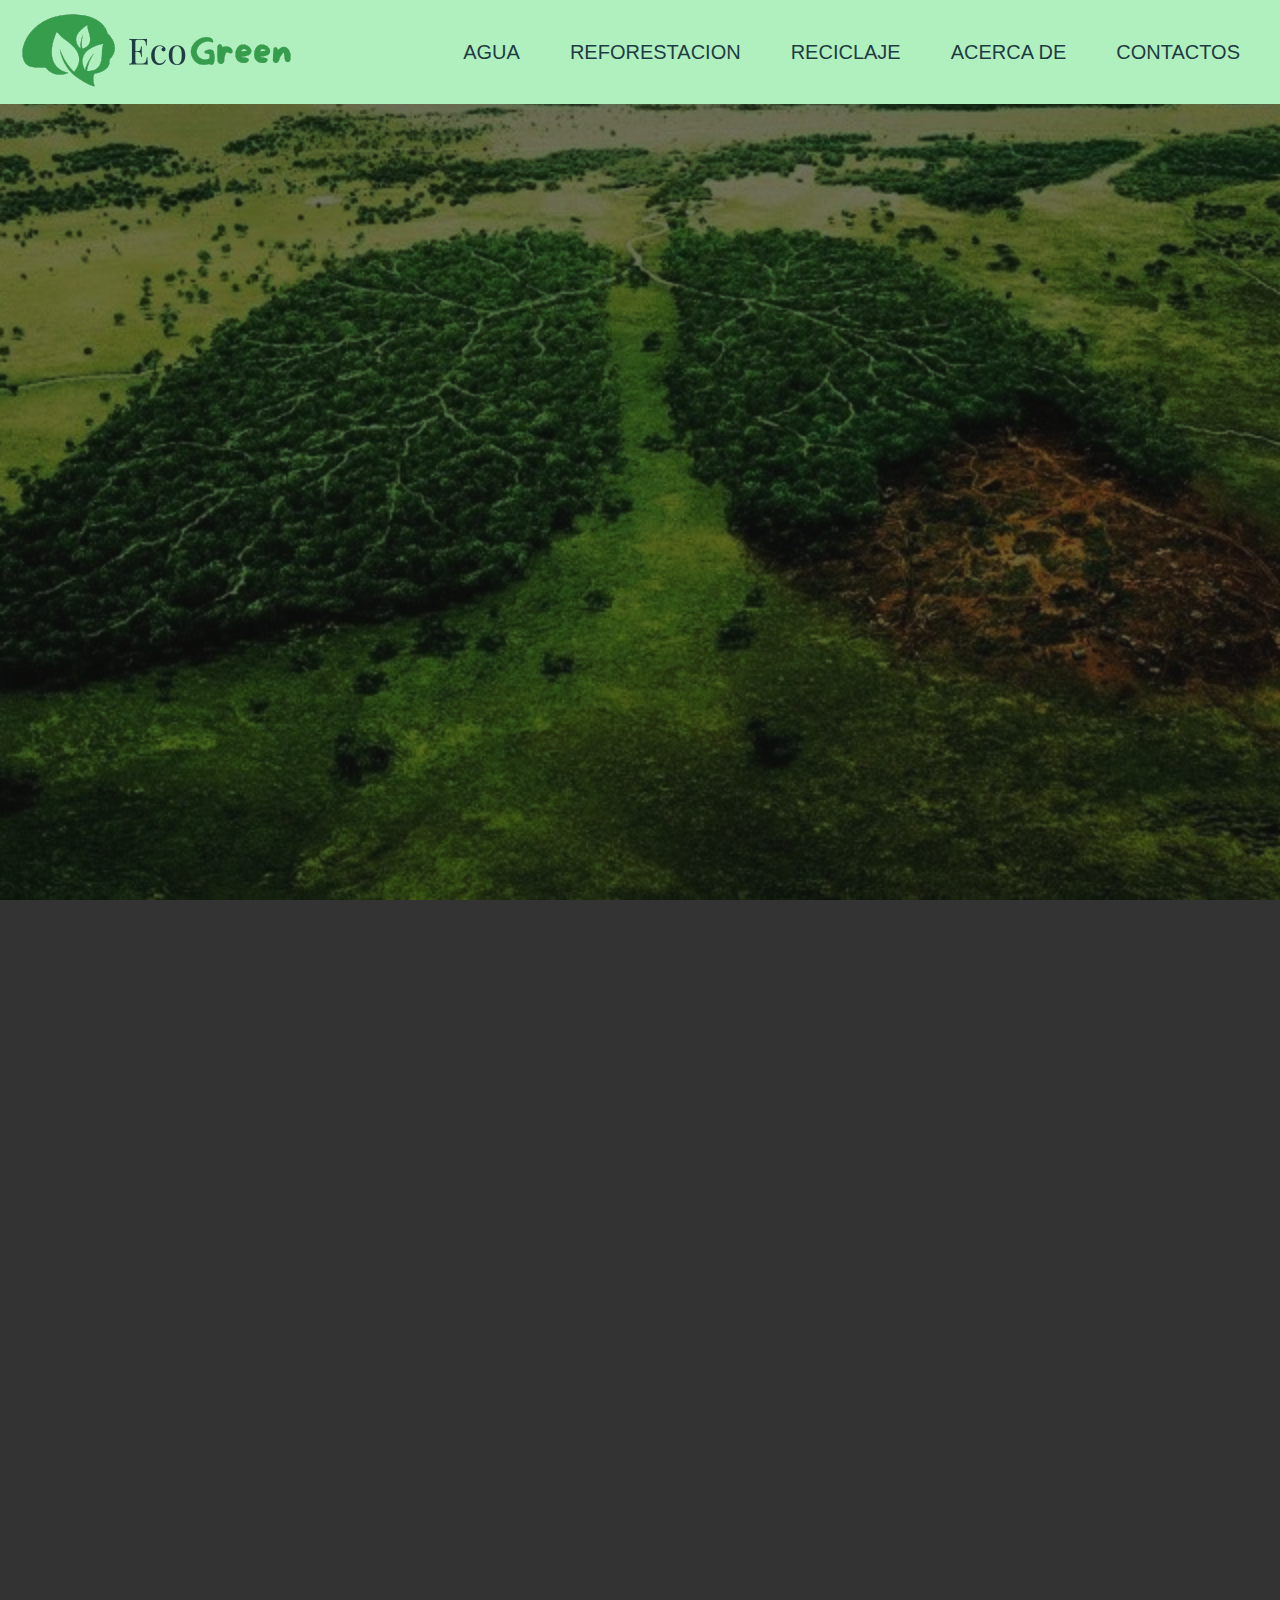
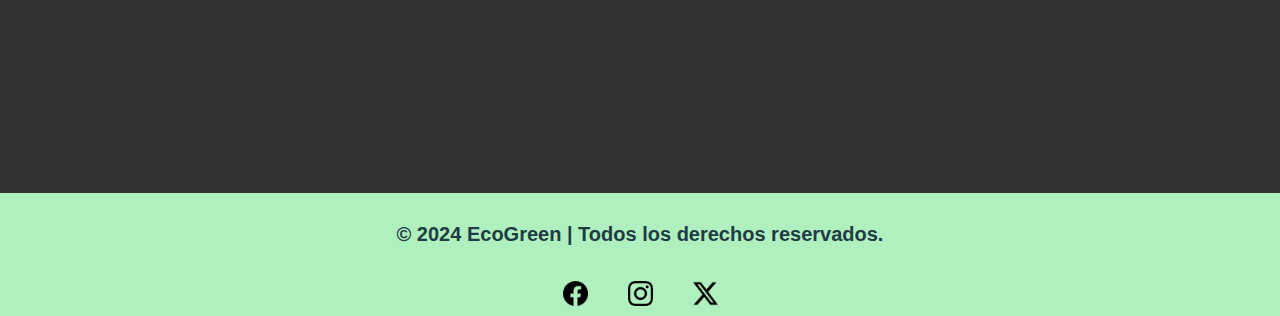
<file: index.html>
<!DOCTYPE html>
<html lang="es">
  <head>
    <meta charset="UTF-8">
    <meta name="viewport" content="width=device-width, initial-scale=1.0">
    <link rel="stylesheet" href="inicio.css">
    <title>Inicio - TecnoGreen</title>
  </head>
  <body>
    <header>
      <div class="div-header">
        <div class="div-logo">
          <a href="index.html"><img src="img/tecnogreen-logo-chico-horizontal-new.png" alt="Logo TecnoGreen" class="img-logo"/></a>
        </div>

        <div class="menu-container">
          <label class="menu-label" for="menu-toggle">VER MENU</label>
          <input type="checkbox" id="menu-toggle">
          <nav class="dropdown-menu">
            <div><a href="agua.html">AGUA</a></div>
            <div><a href="refores.html">REFORESTACION</a></div>
            <div><a href="reciclaje.html">RECICLAJE</a></div>
            <div><a href="acerca-de.html">ACERCA DE</a></div>
            <div><a href="contacto.html">CONTACTOS</a></div>
          </nav>
        </div>

        <nav class="nav-menu">
          <div><a href="agua.html">AGUA</a></div>
          <div><a href="refores.html">REFORESTACION</a></div>
          <div><a href="reciclaje.html">RECICLAJE</a></div>
          <div><a href="acerca-de.html">ACERCA DE</a></div>
          <div><a href="contacto.html">CONTACTOS</a></div>
        </nav>
      </div>
    </header>

    <main class="main-cont">
      <div class="div-welcome">
        <section>
          <h1 class="tracking-in-expand">¡Bienvenidx a EcoGreen!</h1>
          <p>EcoGreen es un sitio web informativo acerca del medio ambiente. A continuación, conozca más acerca de los siguientes tres temas.</p>
        </section>
      </div>

      <div class="div-sections">
        <a href="agua.html">
          <section class="section-1">
            <h2>Cuidado del Agua</h2>
            <img src="img/Intensificar-el-ahorro-del-agua.png" alt="Cuidado del agua">
          </section>
        </a>

        <a href="refores.html">
          <section class="section-2">
            <h2>Reforestación</h2>
            <img src="img/que_es_la_reforestacion_definicion_sencilla_1269_0_600.jpg" alt="Reforestación">
          </section>
        </a>

        <a href="reciclaje.html">
          <section class="section-3">
            <h2>Reciclaje</h2>
            <img src="img/residuo.jpg" alt="Reciclaje">
          </section>
        </a>
      </div>
    </main>

    <footer>
      <p>© 2024 EcoGreen | Todos los derechos reservados.</p>
      <p><img src="img/facebook.png" alt="Facebook"><img src="img/instagram.png" alt="Instagram"><img src="img/twitter-alt.png" alt="Twitter"></p>
    </footer>
  </body>
</html>
</file>
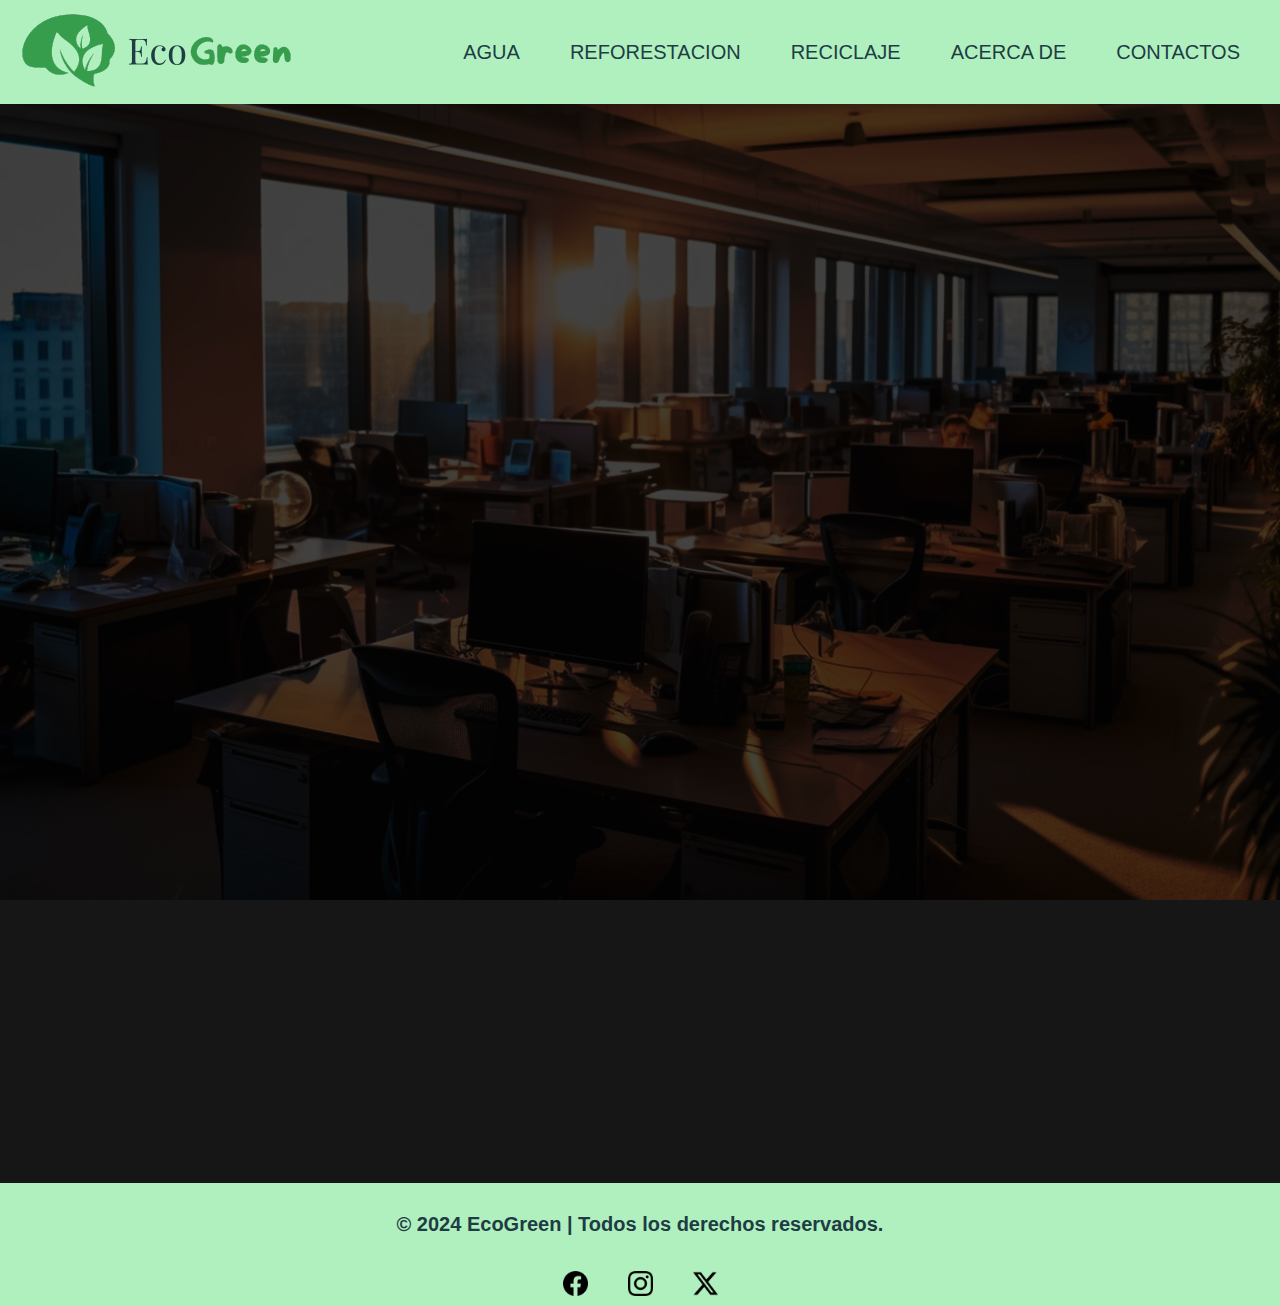
<file: acerca-de.html>
<!DOCTYPE html>
<html lang="es">
  <head>
    <meta charset="UTF-8">
    <meta name="viewport" content="width=device-width, initial-scale=1.0">
    <link rel="stylesheet" href="acerca-de.css">
    <title>Acerca de - TecnoGreen</title>
  </head>
  <body>
    <header>
      <div class="div-header">
        <div class="div-logo">  
          <a href="index.html"><img src="img/tecnogreen-logo-chico-horizontal-new.png" alt="Logo TecnoGreen" class="img-logo"/></a>
        </div>

        <div class="menu-container">
          <label class="menu-label" for="menu-toggle">VER MENU</label>
          <input type="checkbox" id="menu-toggle">
          <nav class="dropdown-menu">
            <div><a href="agua.html">AGUA</a></div>
            <div><a href="refores.html">REFORESTACION</a></div>
            <div><a href="reciclaje.html">RECICLAJE</a></div>
            <div><a href="acerca-de.html">ACERCA DE</a></div>
            <div><a href="contacto.html">CONTACTOS</a></div>
          </nav>
        </div>

        <nav class="nav-menu">
          <div><a href="agua.html">AGUA</a></div>
          <div><a href="refores.html">REFORESTACION</a></div>
          <div><a href="reciclaje.html">RECICLAJE</a></div>
          <div><a href="acerca-de.html">ACERCA DE</a></div>
          <div><a href="contacto.html">CONTACTOS</a></div>
        </nav>
      </div>
    </header>

    <main class="main-cont">
      <section class="section-fondo">
        <h1 class="h1-fondo">ACERCA DE</h1>
      </section>

      <div class="div-prin">
        <section>
          <h2>¿Quiénes somos?</h2>
          <p>EcoGreen es un sitio web informativo acerca del medio ambiente. Nos preocupamos por los problemas ambientales y ayudamos a difundir la inofrmación necesaria para que las personas puedan informarse acerca de estos temas.</p>
          <img src="img/tecnogreen-logo-chico-horizontal-blanco.png" alt="Logo EcoGreen">
        </section>

        <div class="div-mv">
          <section>
            <h2>Misión</h2>
            <p>"Promover una cultura de reciclaje y sustentabilidad, educando y motivando a las personas a reducir, reutilizar y reciclar sus residuos de manera responsable. Nuestro compromiso es proteger el medio ambiente y contribuir a un planeta más limpio y saludable para las generaciones actuales y futuras, reduciendo el impacto de los desechos y fomentando prácticas sostenibles en todos los aspectos de la vida cotidiana."</p>
          </section>
          <section>
            <h2>Visión</h2>
            <p>"Ser líderes en la concienciación ambiental y el reciclaje, creando una comunidad comprometida con el cuidado del planeta. Aspiramos a un mundo donde el reciclaje sea parte de la vida diaria de cada persona y donde se minimicen los residuos y el uso de recursos naturales, promoviendo un futuro en el que las generaciones venideras vivan en un ambiente limpio y equilibrado."</p>
          </section>
        </div>
      </div>
    </main>

    <footer>
      <p>© 2024 EcoGreen | Todos los derechos reservados.</p>
      <p><img src="img/facebook.png" alt="Facebook"><img src="img/instagram.png" alt="Instagram"><img src="img/twitter-alt.png" alt="Twitter"></p>
    </footer>
  </body>
</html>
</file>
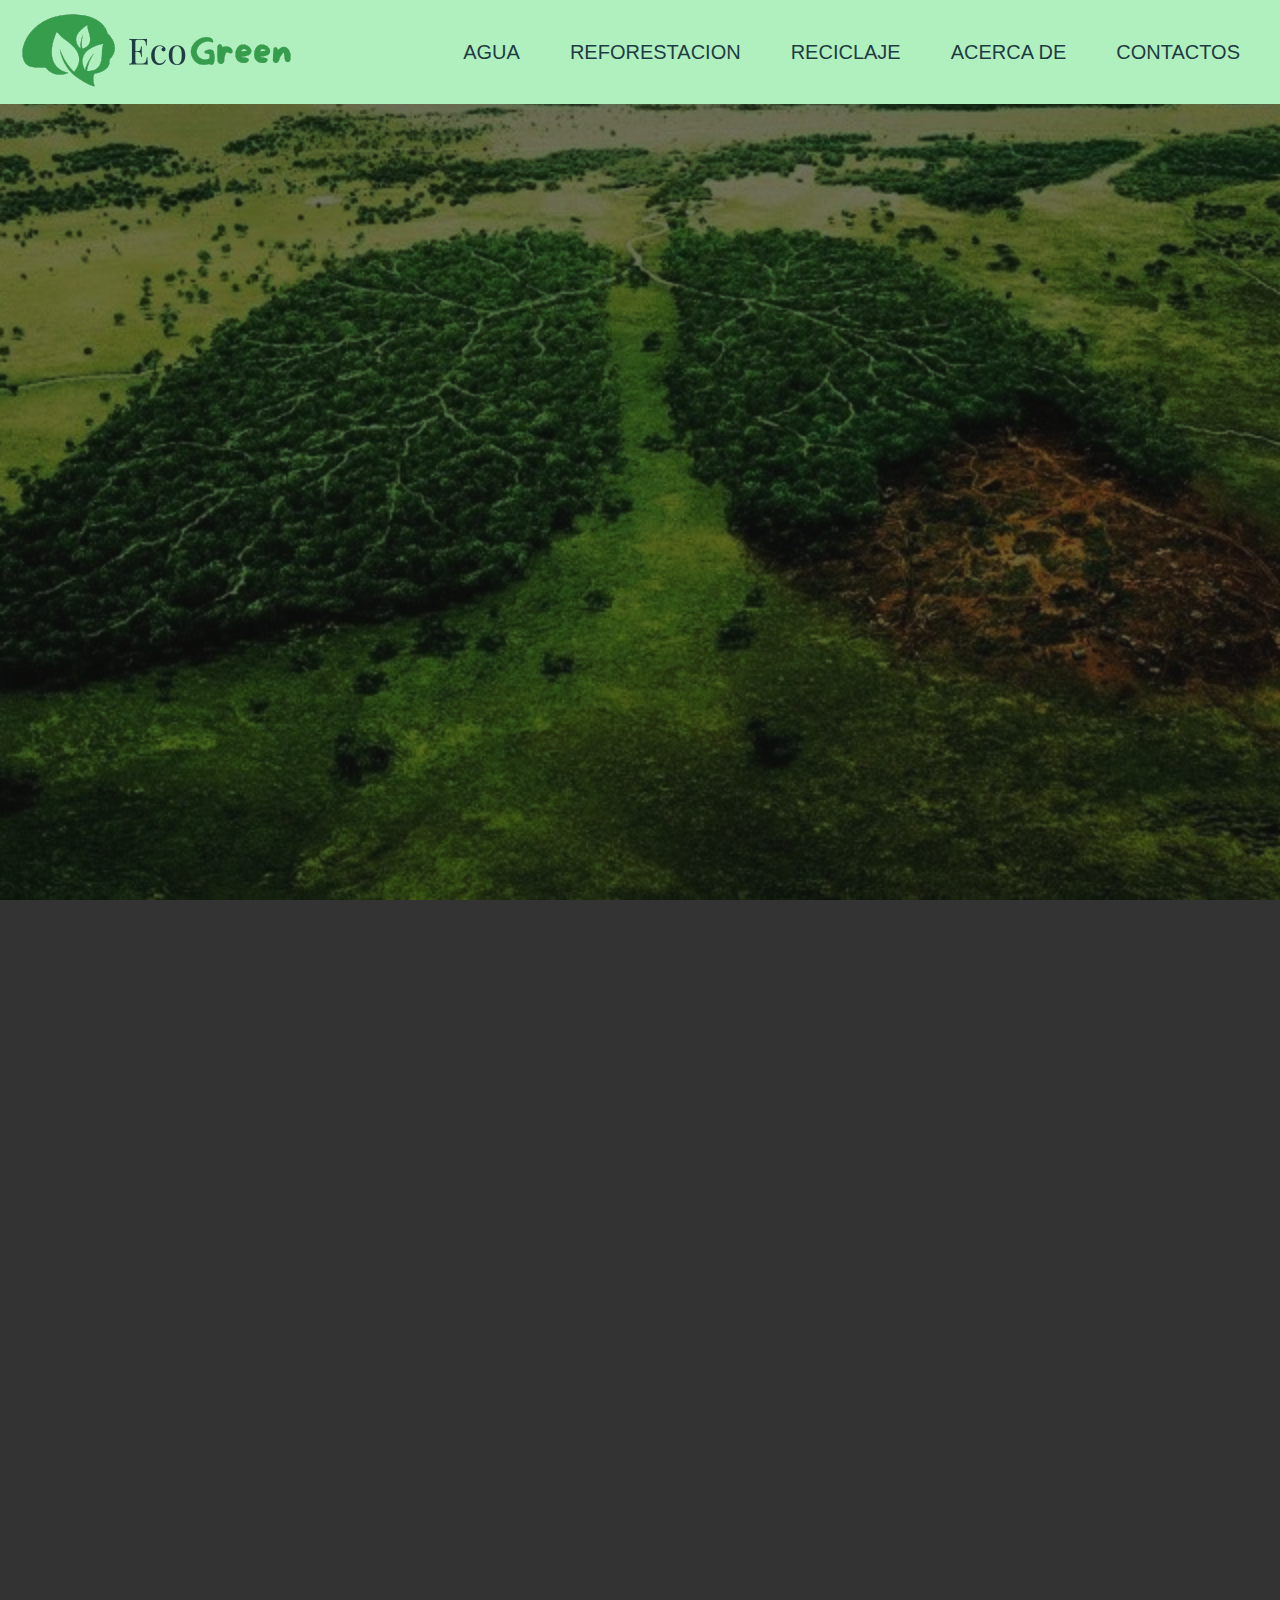
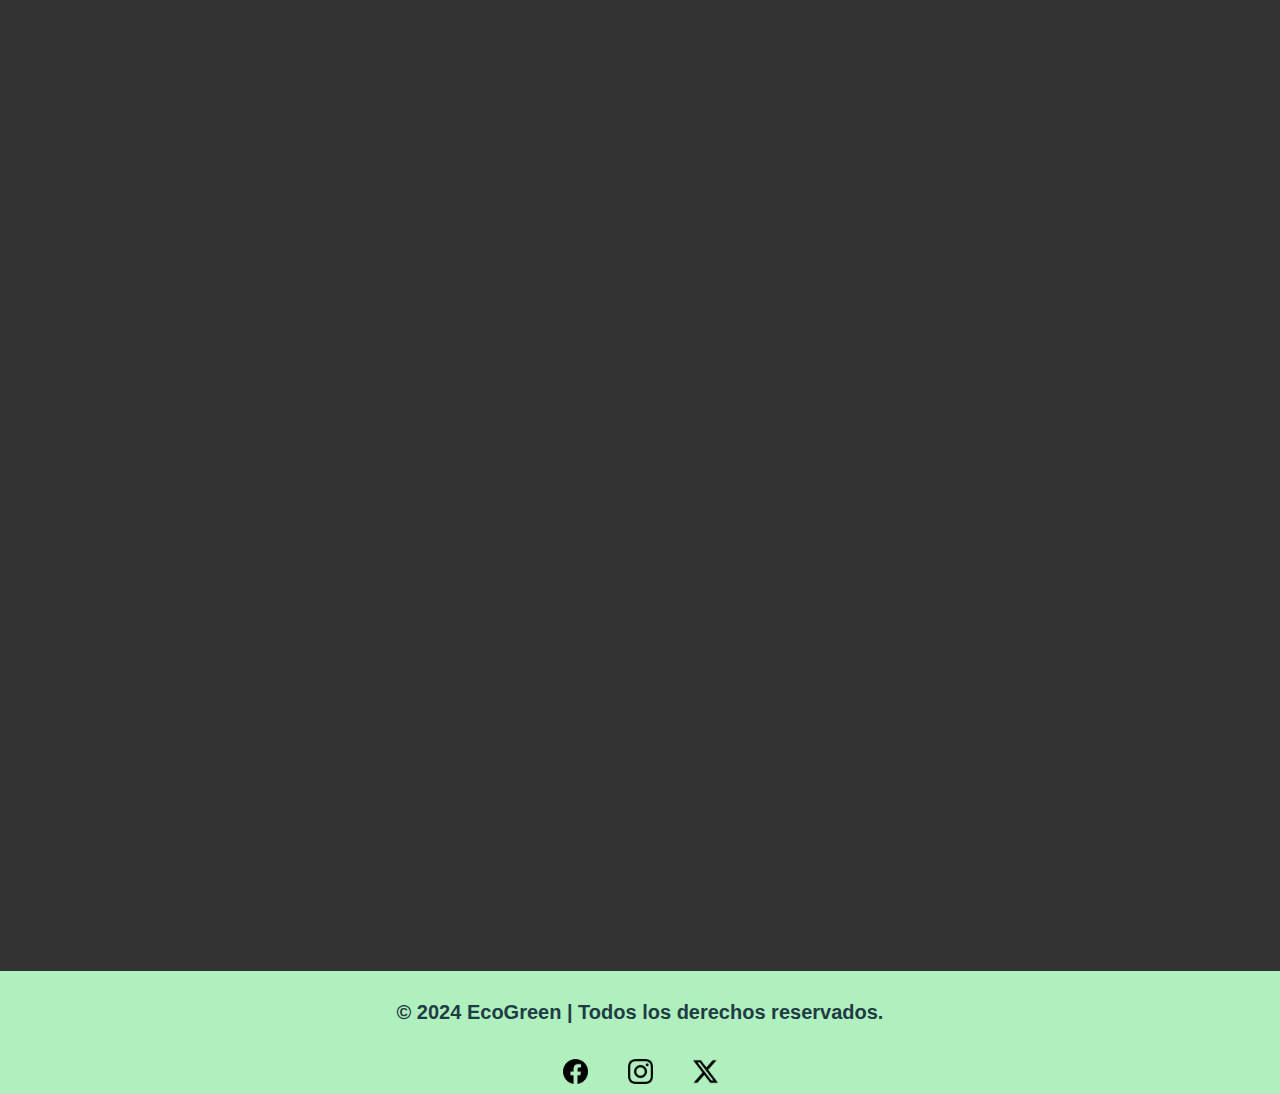
<file: agua.html>
<!DOCTYPE html>
<html lang="es">
  <head>
    <meta charset="UTF-8">
    <meta name="viewport" content="width=device-width, initial-scale=1.0">
    <link rel="stylesheet" href="agua.css">
    <title>Cuidado del agua - TecnoGreen</title>
  </head>
  <body>
    <header>
      <div class="div-header">
        <div class="div-logo">
          <a href="index.html"><img src="img/tecnogreen-logo-chico-horizontal-new.png" alt="Logo TecnoGreen" class="img-logo"/></a>
        </div>

        <div class="menu-container">
          <label class="menu-label" for="menu-toggle">VER MENU</label>
          <input type="checkbox" id="menu-toggle">
          <nav class="dropdown-menu">
            <div><a href="agua.html" id="a-agua">AGUA</a></div>
            <div><a href="refores.html" id="a-refores">REFORESTACION</a></div>
            <div><a href="reciclaje.html" id="a-reciclaje">RECICLAJE</a></div>
            <div><a href="acerca-de.html" id="a-acerca-de">ACERCA DE</a></div>
            <div><a href="contacto.html" id="a-contacto">CONTACTOS</a></div>
          </nav>
        </div>

        <nav class="nav-menu">
          <div><a href="agua.html">AGUA</a></div>
          <div><a href="refores.html">REFORESTACION</a></div>
          <div><a href="reciclaje.html">RECICLAJE</a></div>
          <div><a href="acerca-de.html">ACERCA DE</a></div>
          <div><a href="contacto.html">CONTACTOS</a></div>
        </nav>
      </div>
    </header>

    <main class="main-cont">
      <section class="section-fondo">
        <h1 class="h1-fondo">CUIDADO DEL AGUA</h1>
      </section>
      <section>
        <h2>¿Por Qué es Importante Cuidar el Agua?</h2>
        <p>El agua es un recurso esencial para toda forma de vida en la Tierra. Solo el 3% del agua en el planeta es dulce y apta para el consumo humano, y gran parte de esta está en forma de hielo o inaccesible. A medida que la población mundial crece, la demanda de agua aumenta, mientras que la contaminación y el cambio climático ponen en riesgo nuestras fuentes de agua. Cuidar el agua es, por tanto, fundamental para garantizar el bienestar de los ecosistemas, la salud humana y la sostenibilidad de futuras generaciones.</p>
      </section>
      
      <section>
        <h2>Beneficios de Cuidar el Agua</h2>
        <p>Cuidar el agua tiene múltiples beneficios para el medio ambiente y para nosotros mismos:
          <ul>
            <li><strong>Preservación de Ecosistemas:</strong> Los ríos, lagos y acuíferos son el hogar de muchas especies y dependen de una cantidad y calidad de agua adecuada para subsistir.</li>
            <li><strong>Disponibilidad para el Futuro:</strong> Al ahorrar y proteger el agua hoy, aseguramos que habrá agua potable suficiente para las generaciones futuras.</li>
            <li><strong>Reducción de Costos:</strong> Usar el agua eficientemente reduce costos de bombeo, tratamiento y almacenamiento.</li>
            <li><strong>Protección contra la Sequía:</strong> Ahorrar y cuidar las fuentes de agua reduce el impacto de períodos de sequía, que pueden afectar la agricultura y el suministro en áreas urbanas.</li>
          </ul>
        </p>
      </section>
      
      <section>
        <h2>Consejos para el Cuidado del Agua</h2>
        <ul>
          <li>Reparar fugas en grifos o tuberías para evitar el desperdicio de cientos de litros de agua al día.</li>
          <li>Optar por dispositivos de bajo consumo como duchas de bajo flujo y aireadores en grifos.</li>
          <li>Reducir el tiempo en la ducha, ya que consume hasta 20 litros de agua por minuto.</li>
          <li>Cerrar el grifo al cepillarse los dientes o lavar platos para evitar el desperdicio.</li>
          <li>Reutilizar el agua usada para lavar frutas y verduras en el riego de plantas.</li>
          <li>Usar la lavadora y el lavavajillas solo con cargas completas para maximizar la eficiencia.</li>
        </ul>
      </section>
      
      <section>
        <h2>Datos Curiosos sobre el Agua</h2>
        <ul>
          <li>Menos del 1% del agua en la Tierra está disponible para el consumo humano.</li>
          <li>Una familia promedio puede ahorrar hasta 30,000 litros de agua al año adoptando prácticas de ahorro.</li>
          <li>Se estima que para el 2050, más de la mitad de la población mundial podría vivir en áreas con escasez de agua si no se toman medidas para proteger este recurso.</li>
        </ul>
      </section>
      
      <section>
        <h2>Acciones Comunitarias para el Cuidado del Agua</h2>
        <p>Además de las prácticas individuales, la colaboración comunitaria es fundamental para cuidar el agua:
          <ul>
            <li><strong>Educación:</strong> Crear conciencia en escuelas, lugares de trabajo y vecindarios para que todos comprendan la importancia de ahorrar agua.</li>
            <li><strong>Recuperación de Ríos y Lagos:</strong> Participar en jornadas de limpieza para retirar residuos y mejorar la salud de estos ecosistemas.</li>
            <li><strong>Protección de Fuentes de Agua:</strong> Apoyar iniciativas locales para proteger zonas de recarga de acuíferos y reducir la contaminación de ríos y lagos.</li>
          </ul>
        </p>
      </section>
    </main>
    
    <footer>
      <p>© 2024 EcoGreen | Todos los derechos reservados.</p>
      <p><img src="img/facebook.png" alt="Facebook"><img src="img/instagram.png" alt="Instagram"><img src="img/twitter-alt.png" alt="Twitter"></p>
    </footer>
  </body>
</html>
</file>
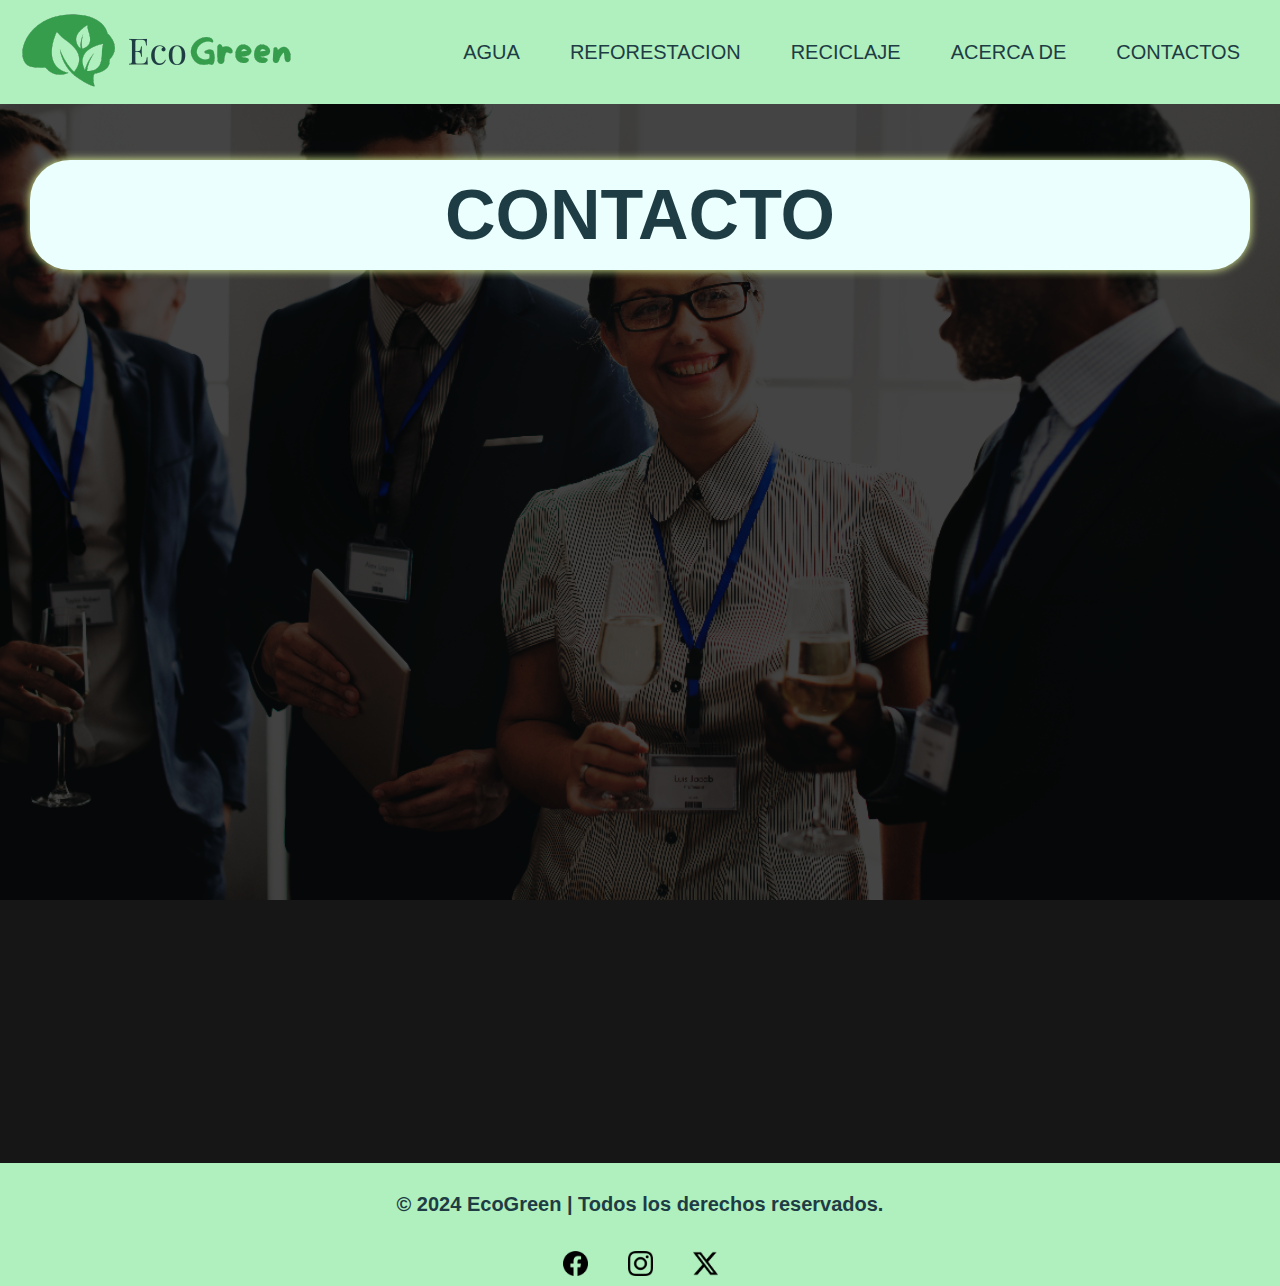
<file: contacto.html>
<!DOCTYPE html>
<html lang="es">
  <head>
    <meta charset="UTF-8">
    <meta name="viewport" content="width=device-width, initial-scale=1.0">
    <link rel="stylesheet" href="contacto.css">
    <title>Contacto - TecnoGreen</title>
  </head>
  <body>
    <header>
      <div class="div-header">
        <div class="div-logo">  
          <a href="index.html"><img src="img/tecnogreen-logo-chico-horizontal-new.png" alt="Logo TecnoGreen" class="img-logo"/></a>
        </div>

        <div class="menu-container">
          <label class="menu-label" for="menu-toggle">VER MENU</label>
          <input type="checkbox" id="menu-toggle">
          <nav class="dropdown-menu">
            <div><a href="agua.html">AGUA</a></div>
            <div><a href="refores.html">REFORESTACION</a></div>
            <div><a href="reciclaje.html">RECICLAJE</a></div>
            <div><a href="acerca-de.html">ACERCA DE</a></div>
            <div><a href="contacto.html">CONTACTOS</a></div>
          </nav>
        </div>

        <nav class="nav-menu">
          <div><a href="agua.html">AGUA</a></div>
          <div><a href="refores.html">REFORESTACION</a></div>
          <div><a href="reciclaje.html">RECICLAJE</a></div>
          <div><a href="acerca-de.html">ACERCA DE</a></div>
          <div><a href="contacto.html">CONTACTOS</a></div>
        </nav>
      </div>
    </header>

    <main class="main-cont">
      <section class="section-fondo">
        <h1 class="h1-fondo">CONTACTO</h1>
      </section>

      <div class="div-prin">
        <section class="sec-name">
          <h2>Angel Daniel <br> Clark Anaya</h2>
          <img src="img/1000000121.jpg" alt="Imagen Angel Clark">
        </section>

        <section class="sec-intro">
          <h3>Técnico en Programación</h3>
          <h4>"El mundo no es blanco y negro, sino, una escala de grises" </h4>
          <p>Teléfono: 644 201 2108</p>
          <p>Email: angelclark@cbta197.net</p>
        </section>
        <section class="iframe">
          <iframe src="https://www.google.com/maps/embed?pb=!1m18!1m12!1m3!1d1769.649599957747!2d-109.90941021591425!3d27.491068929535725!2m3!1f0!2f0!3f0!3m2!1i1024!2i768!4f13.1!3m3!1m2!1s0x86c815d22980353b%3A0x52157ba13334bc24!2sParque%20publico%20Las%20Haciendas!5e0!3m2!1ses-419!2smx!4v1731523011107!5m2!1ses-419!2smx" width="600" height="450" style="border:0;" allowfullscreen="" loading="lazy" referrerpolicy="no-referrer-when-downgrade"></iframe>
        </section>
      <div>
    </main>

    <footer>
      <p>© 2024 EcoGreen | Todos los derechos reservados.</p>
      <p><img src="img/facebook.png" alt="Facebook"><a href="https://www.instagram.com/__cl4rk_/?__d=1%2F" target="_blank"><img src="img/instagram.png" alt="Instagram"></a><img src="img/twitter-alt.png" alt="Twitter"></p>
    </footer>
  </body>
</html>
</file>
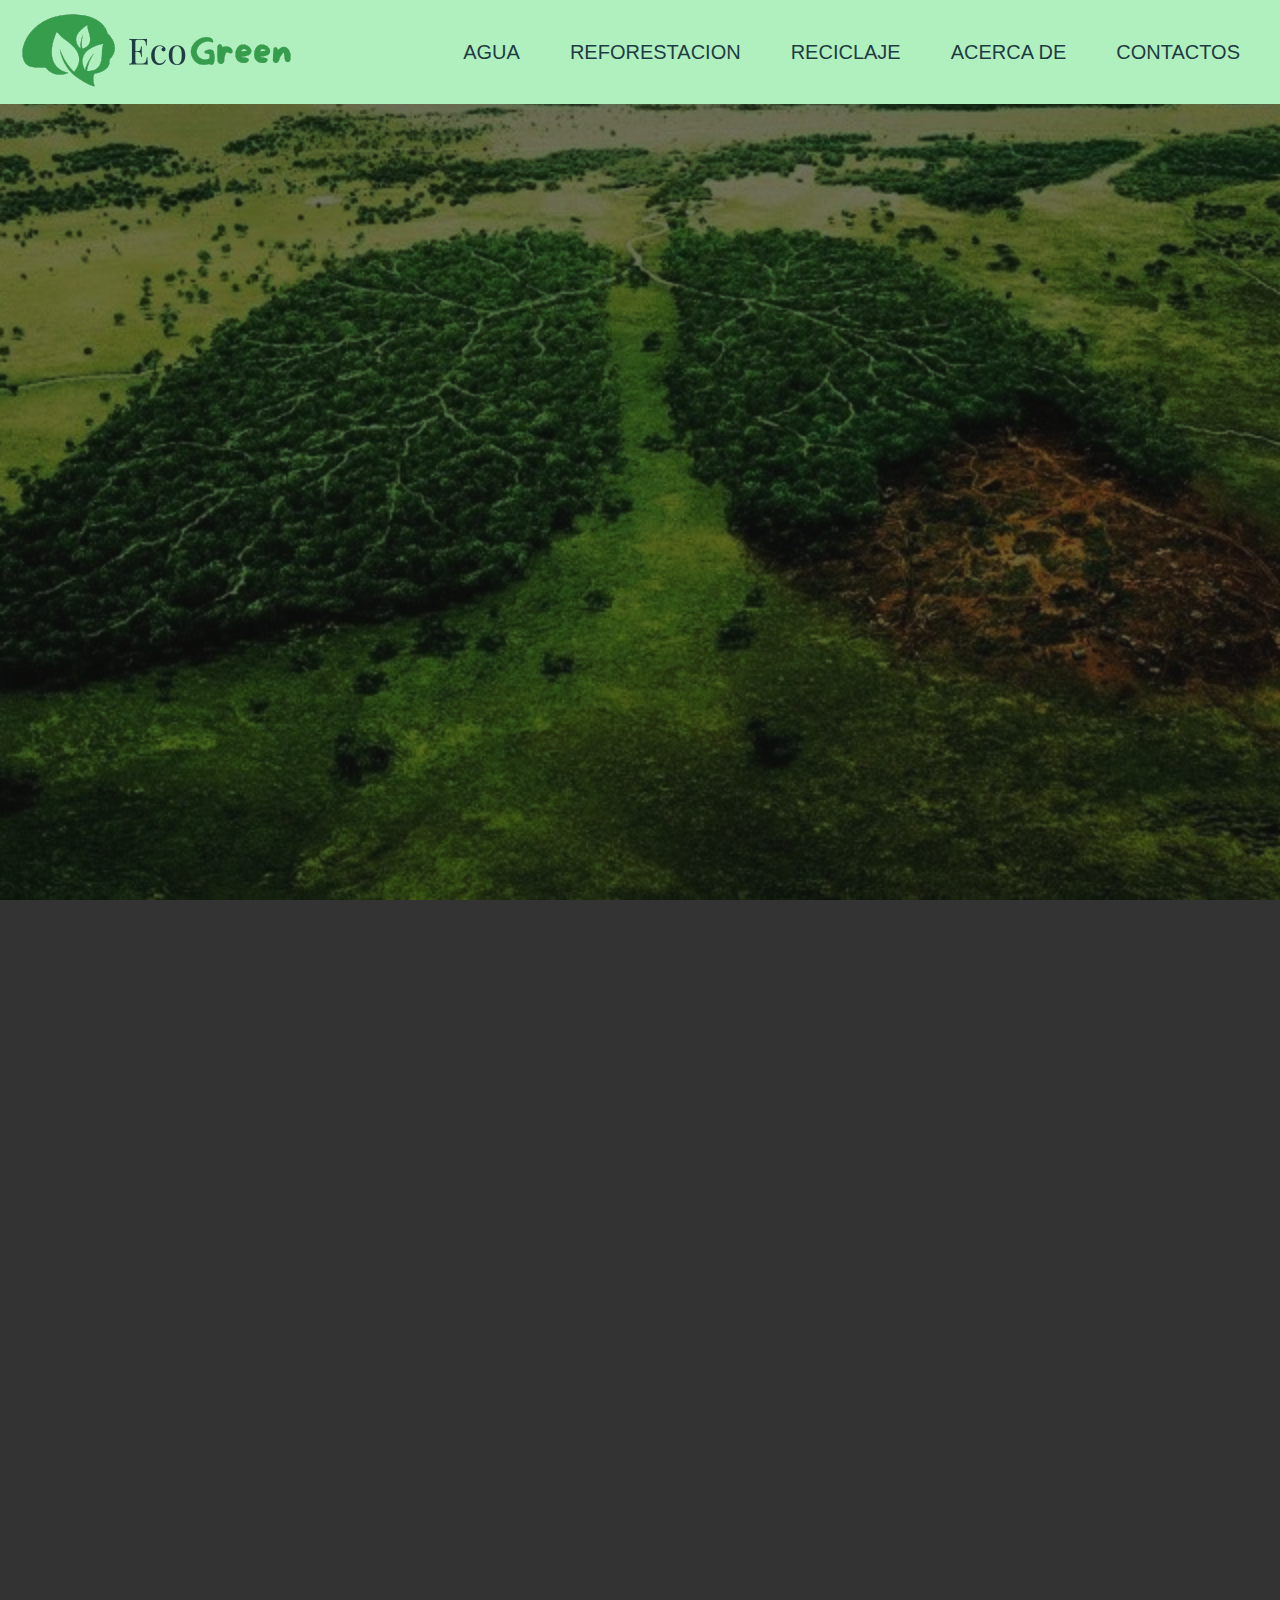
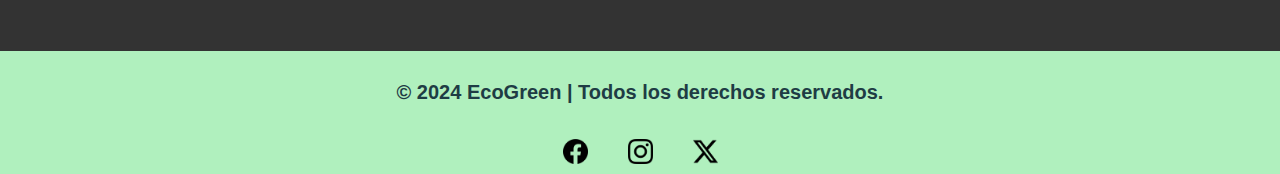
<file: reciclaje.html>
<!DOCTYPE html>
<html lang="es">
  <head>
    <meta charset="UTF-8">
    <meta name="viewport" content="width=device-width, initial-scale=1.0">
    <link rel="stylesheet" href="reciclaje.css">
    <title>Reciclaje - TecnoGreen</title>
  </head>
  <body>
    <header>
      <div class="div-header">
        <div class="div-logo">
          <a href="index.html"><img src="img/tecnogreen-logo-chico-horizontal-new.png" alt="Logo TecnoGreen" class="img-logo"/></a>
        </div>

        <div class="menu-container">
          <label class="menu-label" for="menu-toggle">VER MENU</label>
          <input type="checkbox" id="menu-toggle">
          <nav class="dropdown-menu">
            <div><a href="agua.html" id="a-agua">AGUA</a></div>
            <div><a href="refores.html" id="a-refores">REFORESTACION</a></div>
            <div><a href="reciclaje.html" id="a-reciclaje">RECICLAJE</a></div>
            <div><a href="acerca-de.html" id="a-acerca-de">ACERCA DE</a></div>
            <div><a href="contacto.html" id="a-contacto">CONTACTOS</a></div>
          </nav>
        </div>

        <nav class="nav-menu">
          <div><a href="agua.html">AGUA</a></div>
          <div><a href="refores.html">REFORESTACION</a></div>
          <div><a href="reciclaje.html">RECICLAJE</a></div>
          <div><a href="acerca-de.html">ACERCA DE</a></div>
          <div><a href="contacto.html">CONTACTOS</a></div>
        </nav>
      </div>
    </header>

    <main class="main-cont">
      <section class="section-fondo">
        <h1 class="h1-fondo">RECICLAJE</h1>
      </section>
      <section>
        <h2>¿Qué es el Reciclaje?</h2>
        <p>El reciclaje es el proceso de recolectar y transformar materiales que de otro modo serían desechados en nuevos productos. Este proceso permite reducir el consumo de materias primas, disminuir la cantidad de residuos, ahorrar energía y mitigar el impacto ambiental.</p>
      </section>
      <section>
        <h2>Importancia del Reciclaje</h2>
        <p>Reciclar ayuda a conservar los recursos naturales y protege el medio ambiente. Al reutilizar materiales reciclables, se reduce la necesidad de extraer, refinar y procesar materias primas, lo que consume mucha energía y afecta ecosistemas enteros. Algunos de los beneficios clave incluyen:
          <ul>
            <li><strong>Reducción de residuos en vertederos:</strong> Los materiales reciclados se aprovechan, evitando que se acumulen en vertederos, que ocupan espacio y emiten gases dañinos para el ambiente.</li>
            <li><strong>Ahorro de energía:</strong> El reciclaje consume menos energía que la producción de artículos a partir de materias primas. Por ejemplo, reciclar aluminio ahorra hasta un 95% de la energía necesaria para producirlo desde cero.</li>
            <li><strong>Reducción de la contaminación:</strong> El reciclaje reduce la necesidad de procesos industriales contaminantes, disminuyendo las emisiones de gases de efecto invernadero y otros contaminantes.</li>
          </ul>
        </p>
      </section>
      <section>
        <h2>Datos Curiosos sobre el Reciclaje</h2>
        <ul>
          <li>Una sola botella de vidrio puede tardar hasta 4,000 años en descomponerse si no se recicla.</li>
          <li>Reciclar una tonelada de plástico puede ahorrar el consumo energético equivalente a 1,000 galones de gasolina.</li>
          <li>En promedio, el reciclaje de una tonelada de papel puede ahorrar 7,000 galones de agua y evita la emisión de gases contaminantes.</li>
        </ul>
      </section>
    </main>

    <footer>
      <p>© 2024 EcoGreen | Todos los derechos reservados.</p>
      <p><img src="img/facebook.png" alt="Facebook"><img src="img/instagram.png" alt="Instagram"><img src="img/twitter-alt.png" alt="Twitter"></p>
    </footer>
  </body>
</html>
</file>
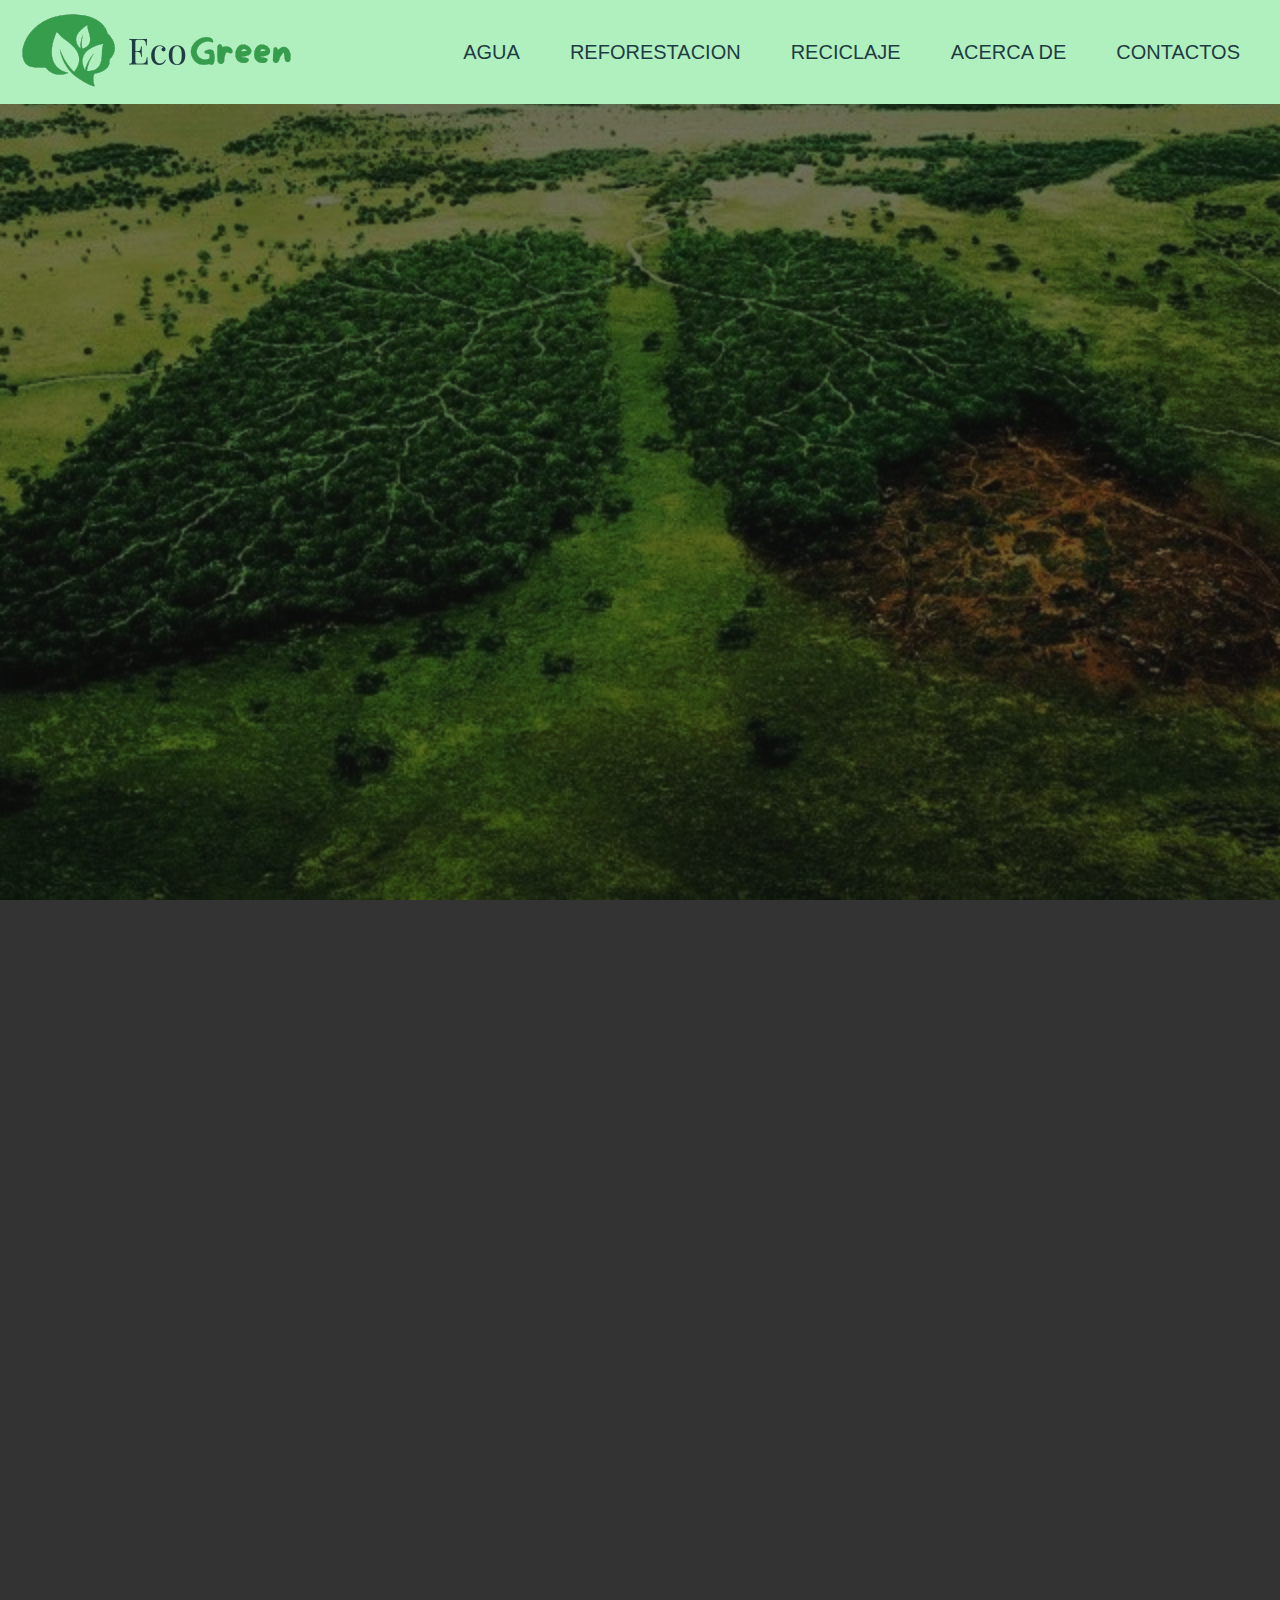
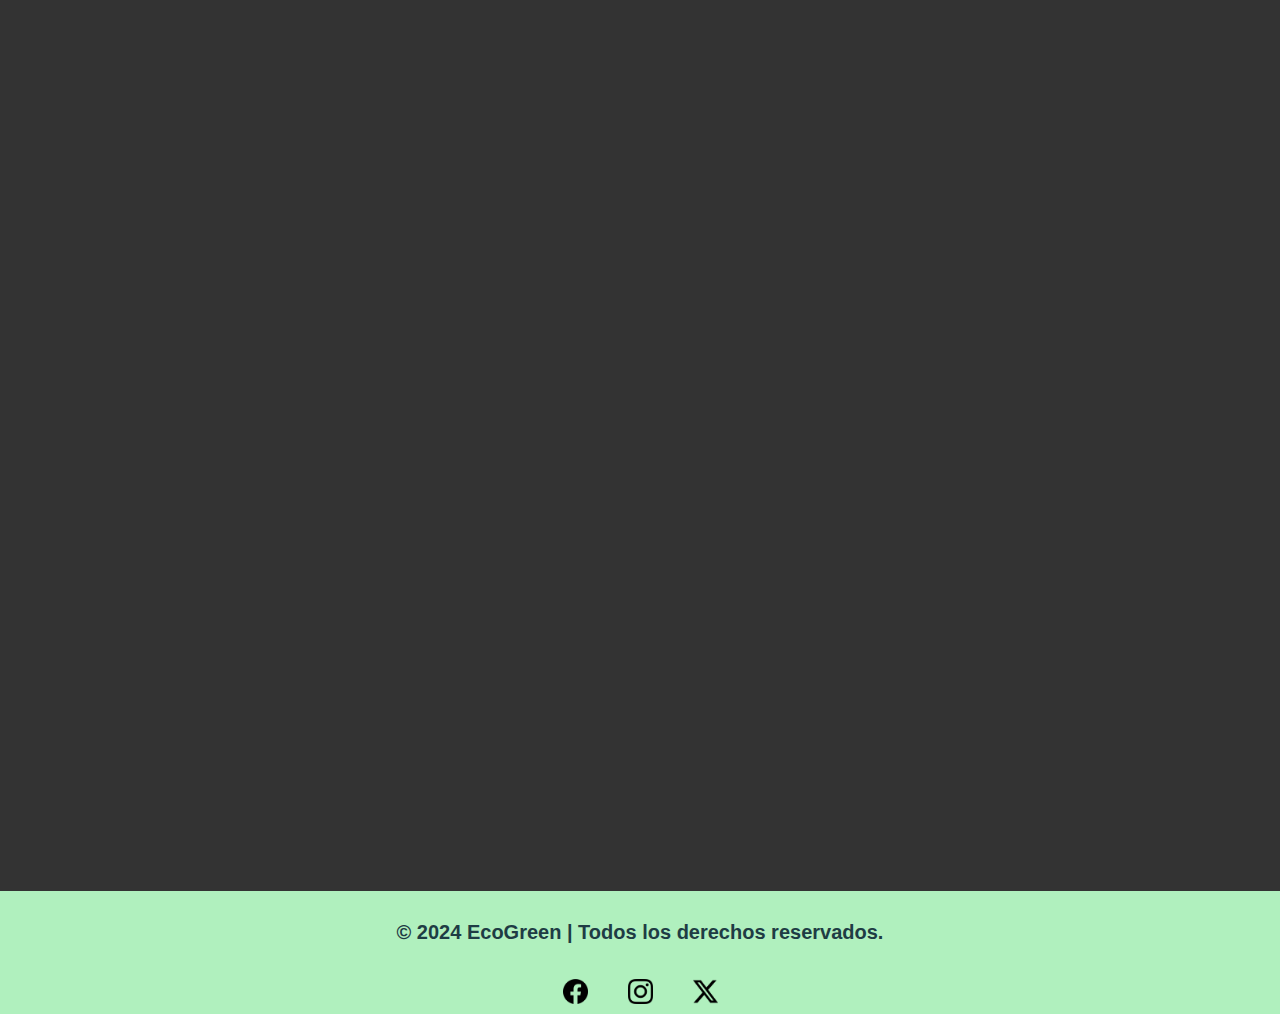
<file: refores.html>
<!DOCTYPE html>
<html lang="es">
  <head>
    <meta charset="UTF-8">
    <meta name="viewport" content="width=device-width, initial-scale=1.0">
    <link rel="stylesheet" href="refores.css">
    <title>Reforestación - TecnoGreen</title>
  </head>
  <body>
    <header>
      <div class="div-header">
        <div class="div-logo">
          <a href="index.html"><img src="img/tecnogreen-logo-chico-horizontal-new.png" alt="Logo TecnoGreen" class="img-logo"/></a>
        </div>

        <div class="menu-container">
          <label class="menu-label" for="menu-toggle">VER MENU</label>
          <input type="checkbox" id="menu-toggle">
          <nav class="dropdown-menu">
            <div><a href="agua.html" id="a-agua">AGUA</a></div>
            <div><a href="refores.html" id="a-refores">REFORESTACION</a></div>
            <div><a href="reciclaje.html" id="a-reciclaje">RECICLAJE</a></div>
            <div><a href="acerca-de.html" id="a-acerca-de">ACERCA DE</a></div>
            <div><a href="contacto.html" id="a-contacto">CONTACTOS</a></div>
          </nav>
        </div>

        <nav class="nav-menu">
          <div><a href="agua.html">AGUA</a></div>
          <div><a href="refores.html">REFORESTACION</a></div>
          <div><a href="reciclaje.html">RECICLAJE</a></div>
          <div><a href="acerca-de.html">ACERCA DE</a></div>
          <div><a href="contacto.html">CONTACTOS</a></div>
        </nav>
      </div>
    </header>

    <main class="main-cont">
      <section class="section-fondo">
        <h1 class="h1-fondo">REFORESTACION</h1>
      </section>
      <section>
        <h2>¿Qué es la Reforestación?</h2>
        <p>La reforestación es el proceso de plantar árboles en áreas que previamente fueron bosques o en terrenos degradados. Este proceso busca restaurar la vegetación natural, mejorar la calidad del aire y del suelo, y contribuir a la biodiversidad. La reforestación es una herramienta clave para combatir el cambio climático, ya que los árboles absorben dióxido de carbono y producen oxígeno.</p>
      </section>
      
      <section>
        <h2>Importancia de la Reforestación</h2>
        <p>La reforestación tiene múltiples beneficios para el medio ambiente y las comunidades:
          <ul>
            <li><strong>Conservación de la Biodiversidad:</strong> Los bosques son hábitats de muchas especies y ayudan a mantener el equilibrio ecológico.</li>
            <li><strong>Reducción de Erosión del Suelo:</strong> Las raíces de los árboles ayudan a fijar el suelo, evitando la erosión y mejorando la calidad del agua.</li>
            <li><strong>Mitigación del Cambio Climático:</strong> Los árboles capturan dióxido de carbono, lo que ayuda a reducir los gases de efecto invernadero en la atmósfera.</li>
            <li><strong>Mejora de la Calidad del Aire:</strong> Los árboles producen oxígeno y filtran contaminantes, mejorando la salud del aire.</li>
          </ul>
        </p>
      </section>
      
      <section>
        <h2>Consejos para Promover la Reforestación</h2>
        <ul>
          <li>Participar en campañas de reforestación organizadas por comunidades y organizaciones locales.</li>
          <li>Plantar árboles nativos en jardines y espacios abiertos para promover especies adaptadas al clima y suelo locales.</li>
          <li>Apoyar proyectos y organizaciones que trabajan en la reforestación y conservación de los bosques.</li>
          <li>Evitar el uso excesivo de papel y productos derivados de la madera para reducir la tala de árboles.</li>
          <li>Educar a otros sobre la importancia de los árboles y la reforestación para el planeta.</li>
        </ul>
      </section>
      
      <section>
        <h2>Datos Curiosos sobre la Reforestación</h2>
        <ul>
          <li>Se estima que un solo árbol puede absorber hasta 22 kg de dióxido de carbono al año.</li>
          <li>La reforestación en áreas urbanas puede reducir la temperatura hasta en 4 grados centígrados.</li>
          <li>Un bosque saludable puede ayudar a recargar acuíferos y mejorar la disponibilidad de agua en la región.</li>
        </ul>
      </section>
      
      <section>
        <h2>Acciones Comunitarias para la Reforestación</h2>
        <p>La reforestación es un esfuerzo colectivo en el que todos pueden participar:
          <ul>
            <li><strong>Campañas de Plantación de Árboles:</strong> Unirse a campañas locales para plantar árboles en áreas degradadas o espacios urbanos.</li>
            <li><strong>Protección de Bosques Existentes:</strong> Participar en iniciativas que protejan áreas forestales y prevengan la tala ilegal.</li>
            <li><strong>Educación Ambiental:</strong> Fomentar la educación en comunidades y escuelas sobre la importancia de los árboles y los bosques.</li>
          </ul>
        </p>
      </section>
    </main>
    
    <footer>
      <p>© 2024 EcoGreen | Todos los derechos reservados.</p>
      <p><img src="img/facebook.png" alt="Facebook"><img src="img/instagram.png" alt="Instagram"><img src="img/twitter-alt.png" alt="Twitter"></p>
    </footer>
  </body>
</html>
</file>
<file: inicio.css>
/*Paleta de colores*/
:root {
  --color-1: #1e3c44;
  --color-2: #b0f0be;
  --color-3: #eaff9e;
  --color-4: #429c46;
  --color-5: #ebfffe;
}

*{
  padding: 0;
  margin: 0;
  -webkit-box-sizing: border-box;
  -moz-box-sizing: border-box;
  box-sizing: border-box;
}

html,
body {
  height: 100%;
  width: 100%;
  display: flex;
  flex-direction: column;
  font-family: Arial, Helvetica, sans-serif;
  color: #1e3c44;
  background-image: url("img/greenlungs2-1-800-744x450.jpg");
  background-color: #333333;
  background-blend-mode: soft-light;
  background-size: cover;
  background-attachment: fixed;
  background-repeat: no-repeat;
  background-position: center;
  }

 header{
    background-color: #b0f0be;
    width: 100%;
    position: fixed;
    top: 0;
    left: 0;
    z-index: 100;
  }
    
  .div-header {
    margin: auto;
    display: flex;
    flex-direction: row;
    flex-wrap: wrap;
    justify-content: space-between;
    align-items: center;
    text-align: center;
  }
  
  .img-logo{
    width: auto;
    margin-left: 10px;
    transition: transform 0.3s ease;
  }
  
  .img-logo:hover{
    transform: scale(1.1);
    filter: drop-shadow(0 0 2px black);
    transition: transform 0.5s ease;
  }
  
  .div-mas{
    display: none;
  }
  
  .nav-menu{
    display: flex;
    flex-direction: row;
  }
  
  .nav-menu a {
    font-size: 50px;
    color: #1e3c44;
    text-decoration: none;
    margin-right: 30px;
    font-size: 20px;
    border-radius: 30px;
    padding: 10px;
    letter-spacing: 0;
    transition: 0.5s ease
  }
  
  .nav-menu a:hover {
    background-color: #429c46;
    color: #ebfffe;
    box-shadow: 0px 0px 10px #1e3c44;
    letter-spacing: 3px;
    transition: 0.5s ease;
  }

  .main-cont{
    flex: 1;
    padding: 20px;
    margin-top: 120px;
    display: flex;
    flex-direction: column;
  }

  .div-welcome{
    display: flex;
    justify-content: center;
    width: 100%;
  }

  .div-welcome section{
    text-align: center;
    padding: 18px;
    margin: 10px;
    border-radius: 40px;
    background-color: #ebfffe;
    box-shadow: 0px 0px 10px #ebfffe;
    opacity: 0; 
    transform: translateY(20px); 
    animation: fadein 1.2s ease forwards; 
  }

.tracking-in-expand {
  animation:tracking-in-expand 0.8s linear both
} 
@keyframes tracking-in-expand{
  0%{letter-spacing:-.2em;
    opacity:0}
    40%{opacity:.6}100%{opacity:1}
}

  .div-welcome h1{
    font-size: 43px;
    line-height: 40px;
  }

  .div-welcome p{
    font-size: 21px;
    padding-top: 37px;
  }

.div-sections {
  margin-top: 50px;
  width: 100%;
  display: flex;
  flex-direction: row;
  justify-content: center;
  text-align: center;
}

.div-sections a{
  color: #1e3c44;
  text-decoration: none;
  height: fit-content;
  width: fit-content;
}

.div-sections h2{
  font-size: 30px;
}

.div-sections img{
  width: 380px;
  height: 280px;
  border-radius: 30px;
}

.div-sections section {
  padding: 18px;
  margin: 10px;
  background-color: #ebfffe;
  border-radius: 40px;
  box-shadow: 0px 0px 10px #ebfffe;
  opacity: 0; 
  transform: translateY(20px); 
  animation: fadein 2s ease forwards; 
  transition: 0.3s ease;
}

@keyframes fadein {
  0% {
    opacity: 0;
    transform: translateY(20px);
  }
  100% {
    opacity: 1;
    transform: translateY(0);
  }
}

.section-1 {
  animation-delay: 0.3s;
}
.section-2 {
  animation-delay: 0.6s;
}
.section-3 {
  animation-delay: 0.9s;
}

.div-sections section:hover{
  color: #eaff9e;
  background-color: #1e3c44;
  border-radius: 8px;
  transition: 0.3s;
}

footer {
  font-weight: bold;
  background-color: #b0f0be;
  color: #1e3c44;
  text-align: center;
  font-size: 20px;
  display: flex;
  flex-wrap: nowrap;
  justify-content: center;
  flex-direction: column;
  margin-top: 100px;
}

footer p{
  margin-top: 30px;
}

footer img{
  width: 25px;
  margin: 5px 20px;
  cursor: pointer;
}

.menu-container{
  display: none;
}

/*SCREEN 1350PX*/
@media screen and (max-width:1350px) {
  body{
    flex-direction: column;
  }

  .main-cont{
    margin-top: 150px; 
    display: flex;
    flex-direction: column;
    margin-bottom: 150PX;
  }

  .div-sections{
    display: flex;
    flex-direction: column;
    justify-content: center;
    align-items: center;
}

  footer{
    flex-direction: column ;
  }
}

/*SCREEN 1200PX*/
@media screen and (max-width:1200px){
  .div-header{
    flex-direction: row;
    justify-content: space-around;
  }

  .nav-menu{
    display: none;
  }

  input[type="checkbox"] {
    display: none;
}

.menu-label {
    cursor: pointer;
    font-weight: bold;
    font-size: 1.2em;
}

  .menu-container {
    display: flex;
    position: relative;
    cursor: pointer;
    color: #1e3c44;
    font-weight: bold;
    border-radius: 5px;
    font-size: 1.2em;
    margin-top: 12px;
    margin-bottom: 10px;
    transition: 0.5s ease;
    font-size: 20px;
  }

  .menu-container:hover{
    background-color: #1e3c44;
    color: #ebfffe;
    padding: 10px;
    margin-bottom: 15px;
    letter-spacing: 3px;
    transition: 0.5s ease;
  }

  .dropdown-menu {
    display: none;
    flex-direction: column;
    justify-content: center;
    position: absolute;
    top: 100%; 
    left: -25%;
    background-color: #4CAF50;
    min-width: 150px;
    padding: 10px;
    border-radius: 5px;
    z-index: 1;
  }

  input[type="checkbox"]:checked + .dropdown-menu {
    display: block;
    opacity: 0; 
    transform: translateY(20px); 
    animation: fadeInUp 0.5s ease forwards; 
  }
  
  @keyframes fadeInUp {
    0% {
      opacity: 0;
      transform: translateY(20px);
    }
    100% {
      opacity: 1;
      transform: translateY(0);
    }
}
  
  .dropdown-menu a {
    color: #ebfffe;
    min-width: 150px;
    font-weight: normal;
    padding: 10px;
    margin: 20 0px;
    border-radius: 5px;
    padding: 8px 12px;
    display: block;
    text-decoration: none;
  }
  
  .dropdown-menu a:hover {
    background-color: #429c46;
    color: #ebfffe;
    box-shadow: 0px 0px 10px #1e3c44;
    letter-spacing: 3px;
    transition: 0.5s ease;
  }

  .img-logo{
    width: auto;
    margin-left: 0;
  }
}

/*SCREEN 550PX*/
@media screen and (max-width:550px) {
  .div-header{
    justify-content: space-around;
    flex-direction: column;
  }

  .dropdown-menu {
    left: -37%;
  }
}
</file>
<file: acerca-de.css>
/*Paleta de colores*/
:root {
    --color-1: #1e3c44;
    --color-2: #b0f0be;
    --color-3: #eaff9e;
    --color-4: #429c46;
    --color-5: #ebfffe;
  }
  
  *{
    padding: 0;
    margin: 0;
    -webkit-box-sizing: border-box;
    -moz-box-sizing: border-box;
    box-sizing: border-box;
  }
  
  html,
  body {
    height: 100%;
    width: 100%;
    display: flex;
    flex-direction: column;
    font-family: Arial, Helvetica, sans-serif;
    color: #ebfffe;
    background-image: url("img/1366_2000.jpeg");
    background-color: #161616;
    background-blend-mode: soft-light;
    background-size: cover;
    background-attachment: fixed;
    background-repeat: no-repeat;
    background-position: center;
    }
  
   header{
      background-color: #b0f0be;
      width: 100%;
      position: fixed;
      top: 0;
      left: 0;
      z-index: 100;
    }
      
    .div-header {
      margin: auto;
      display: flex;
      flex-direction: row;
      flex-wrap: wrap;
      justify-content: space-between;
      align-items: center;
      text-align: center;
    }
    
    .img-logo{
      width: auto;
      margin-left: 10px;
      transition: transform 0.5s ease;
    }
    
    .img-logo:hover{
      transform: scale(1.1);
      filter: drop-shadow(0 0 2px black);
      transition: transform 0.5s ease;
    }
    
    .div-mas{
      display: none;
    }
    
    .nav-menu{
      display: flex;
      flex-direction: row;
      justify-content: space-around;
    }
    
    .nav-menu a {
      font-size: 50px;
      color: #1e3c44;
      text-decoration: none;
      margin-right: 30px;
      font-size: 20px;
      border-radius: 30px;
      padding: 10px;
      letter-spacing: 0;
      transition: 0.5s ease
    }
    
    .nav-menu a:hover {
      background-color: #429c46;
      color: #ebfffe;
      box-shadow: 0px 0px 10px #1e3c44;
      letter-spacing: 3px;
      transition: 0.5s ease;
    }
  
  .main-cont {
    flex: 1;
    padding: 20px;
    margin-top: 120px;
    margin-left: 10px;
    margin-right:   10px;
    display: flex;
    flex-direction: column;
  }

  .section-fondo{
    background-color: #ebfffe;
    margin-bottom: 100px;
    border-radius: 40px;
  }

  .section-fondo h1{
    text-align: center;
    font-size: 70px;
    color: #1e3c44;
  }
  
  .main-cont h2{
    font-size: 40px;
    margin-bottom: 20px;
    text-align: center;
  }
  
  .main-cont p{
    font-size: 23px;
    line-height: 35px;
    text-align: justify;
    margin: 0 20px;
  }

  
  .div-prin{
    display: flex;
    flex-direction: row;
  }

  .div-prin img{
    display: flex;
    justify-self: center;
    margin-top: 50px;
    width: 350px;
  }

  .div-mv{
    display: flex;
    flex-direction: column;
    width: 5000px;
    height: auto;
  }

  section {
    padding: 18px;
    margin: 10px;
    background-color: transparent;
    border-radius: 20px;
    box-shadow: 0px 0px 10px #eaff9e;
    opacity: 0; 
    transform: translateY(20px); 
    animation: fadeInUp 1s ease forwards; 
    transition: 0.3s ease;
  }
  
  @keyframes fadeInUp {
    0% {
      opacity: 0;
      transform: translateY(20px);
    }
    100% {
      opacity: 1;
      transform: translateY(0);
    }
  }
  
  footer {
    font-weight: bold;
    background-color: #b0f0be;
    color: #1e3c44;
    text-align: center;
    font-size: 20px;
    display: flex;
    flex-wrap: nowrap;
    justify-content: center;
    flex-direction: column;
    margin-top: 100px;
  }
  
  footer p{
    margin-top: 30px;
  }
  
  footer img{
    width: 25px;
    margin: 5px 20px;
    cursor: pointer;
  }
  
  .menu-container{
    display: none;
  }
  
  /*SCREEN 1200PX*/
  @media screen and (max-width:1200px) {
    body{
      flex-direction: column;
    }
  
    .div-header{
      flex-direction: row;
      justify-content: space-around;
    }
  
    .nav-menu{
      display: none;
    }
  
    input[type="checkbox"] {
      display: none;
  }

  .menu-label {
      cursor: pointer;
      font-weight: bold;
      font-size: 1.2em;
  }
    .menu-container {
      display: flex;
      position: relative;
      cursor: pointer;
      color: #1e3c44;
      font-weight: bold;
      border-radius: 5px;
      font-size: 1.2em;
      margin-top: 12px;
      margin-bottom: 10px;
      transition: 0.5s ease;
      font-size: 20px;
    }
  
    .menu-container:hover{
      background-color: #1e3c44;
      color: #ebfffe;
      padding: 10px;
      margin-bottom: 15px;
      letter-spacing: 3px;
      transition: 0.5s ease;
    }
  
    .dropdown-menu {
      display: none;
      flex-direction: column;
      justify-content: center;
      position: absolute;
      top: 100%; 
      left: -25%;
      background-color: #4CAF50;
      min-width: 150px;
      padding: 10px;
      border-radius: 5px;
      z-index: 1;
    }
    
    input[type="checkbox"]:checked + .dropdown-menu {
      display: block;
      opacity: 0; 
      transform: translateY(20px); 
      animation: fadeInUp 0.5s ease forwards; 
    }
    
    @keyframes fadeInUp {
      0% {
        opacity: 0;
        transform: translateY(20px);
      }
      100% {
        opacity: 1;
        transform: translateY(0);
      }
  }
    
    .dropdown-menu a {
      color: #ebfffe;
      min-width: 150px;
      font-weight: normal;
      padding: 10px;
      margin: 20 0px;
      border-radius: 5px;
      padding: 8px 12px;
      display: block;
      text-decoration: none;
    }
    
    .dropdown-menu a:hover {
      background-color: #429c46;
      color: #ebfffe;
      box-shadow: 0px 0px 10px #1e3c44;
      letter-spacing: 3px;
      transition: 0.5s ease;
    }
  
    .img-logo{
      width: auto;
      margin-left: 0;
    }
  
    .main-cont{
      margin-top: 150px; 
      flex-direction: column;
      margin-bottom: 150PX;
      margin-left: 10px;
      margin-right: 10px;
    }
  
    .section-fondo h1{
      font-size: 50px;  
    }

    .div-prin{
      flex-direction: column;
    }

    .div-mv{
      width: auto;
    }
    footer{
      flex-direction: column ;
    }
  }
  
  /*SCREEN 550PX*/
  @media screen and (max-width:550px) {
    .div-header{
      justify-content: space-around;
      flex-direction: column;
    }
  
    .dropdown-menu {
      left: -25%;
    }

    .section-fondo{
      margin-bottom: 30px;
    }
    .section-fondo h1{
      font-size: 40px;
    }

    .main-cont h2{
      font-size: 30px;
      margin-bottom: 20px;
      text-align: center;
    }
    
    .main-cont p{
      font-size: 23px;
      line-height: 25px;
      margin: 0 20px;
    }
  }
</file>
<file: agua.css>
/*Paleta de colores*/
:root {
    --color-1: #1e3c44;
    --color-2: #b0f0be;
    --color-3: #eaff9e;
    --color-4: #429c46;
    --color-5: #ebfffe;
  }
  
  *{
    padding: 0;
    margin: 0;
    -webkit-box-sizing: border-box;
    -moz-box-sizing: border-box;
    box-sizing: border-box;
  }
  
  html,
  body {
    height: 100%;
    width: 100%;
    display: flex;
    flex-direction: column;
    font-family: Arial, Helvetica, sans-serif;
    color: #1e3c44;
    background-image: url("img/greenlungs2-1-800-744x450.jpg");
    background-color: #333333;
    background-blend-mode: soft-light;
    background-size: cover;
    background-attachment: fixed;
    background-repeat: no-repeat;
    background-position: center;
    }
  
   header{
      background-color: #b0f0be;
      width: 100%;
      position: fixed;
      top: 0;
      left: 0;
      z-index: 100;
    }
      
    .div-header {
      margin: auto;
      display: flex;
      flex-direction: row;
      flex-wrap: wrap;
      justify-content: space-between;
      align-items: center;
      text-align: center;
    }
    
    .img-logo{
      width: auto;
      margin-left: 10px;
      transition: transform 0.5s ease;
    }
    
    .img-logo:hover{
      transform: scale(1.1);
      filter: drop-shadow(0 0 2px black);
      transition: transform 0.5s ease;
    }
    
    .div-mas{
      display: none;
    }
    
    .nav-menu{
      display: flex;
      flex-direction: row;
      justify-content: space-around;
    }
    
    .nav-menu a {
      font-size: 50px;
      color: #1e3c44;
      text-decoration: none;
      margin-right: 30px;
      font-size: 20px;
      border-radius: 30px;
      padding: 10px;
      letter-spacing: 0;
      transition: 0.5s ease
    }
    
    .nav-menu a:hover {
      background-color: #429c46;
      color: #ebfffe;
      box-shadow: 0px 0px 10px #1e3c44;
      letter-spacing: 3px;
      transition: 0.5s ease;
    }
  
  .main-cont {
    flex: 1;
    padding: 20px;
    margin-top: 120px;
    margin-left: 80px;
    margin-right: 80px; 
    display: flex;
    flex-direction: column;
  }

  .section-fondo{
    background-image: url(img/banner-agua.JPG);
    background-size: cover;
    margin-bottom: 100px;
    border-radius: 40px;
  }

  .section-fondo h1{
    text-align: center;
    font-size: 100px;
    -webkit-text-stroke: 4px #1e3c44 ;
    color: #ebfffe;
  }
  
  .main-cont h2{
    font-size: 30px;
    margin-bottom: 20px;
    text-align: center;
  }
  
  .main-cont p{
    font-size: 23px;
    line-height: 30px;
    text-align: justify;
    margin: 0 20px;
  }

  .main-cont li{
    font-size: 23px;
    line-height: 30px;
    text-align: justify;
    margin: 20px 70px;
  }
  
  section {
    padding: 18px;
    margin: 10px;
    background-color: #ebfffe;
    border-radius: 20px;
    box-shadow: 0px 0px 10px #1e3c44;
    opacity: 0; 
    transform: translateY(20px); 
    animation: fadeInUp 1s ease forwards; 
    transition: 0.3s ease;
  }
  
  @keyframes fadeInUp {
    0% {
      opacity: 0;
      transform: translateY(20px);
    }
    100% {
      opacity: 1;
      transform: translateY(0);
    }
  }
  
  footer {
    font-weight: bold;
    background-color: #b0f0be;
    color: #1e3c44;
    text-align: center;
    font-size: 20px;
    display: flex;
    flex-wrap: nowrap;
    justify-content: center;
    flex-direction: column;
    margin-top: 100px;
  }
  
  footer p{
    margin-top: 30px;
  }
  
  footer img{
    width: 25px;
    margin: 5px 20px;
    cursor: pointer;
  }
  
  .menu-container{
    display: none;
  }
  
  /*SCREEN 1200PX*/
  @media screen and (max-width:1200px) {
    body{
      flex-direction: column;
    }
  
    .div-header{
      flex-direction: row;
      justify-content: space-around;
    }
  
    .nav-menu{
      display: none;
    }
  
    input[type="checkbox"] {
      display: none;
  }

  /* Estilos para el "texto" que actúa como botón */
  .menu-label {
      cursor: pointer;
      font-weight: bold;
      font-size: 1.2em;
  }
    .menu-container {
      display: flex;
      position: relative;
      cursor: pointer;
      color: #1e3c44;
      font-weight: bold;
      border-radius: 5px;
      font-size: 1.2em;
      margin-top: 12px;
      margin-bottom: 10px;
      transition: 0.5s ease;
      font-size: 20px;
    }
  
    .menu-container:hover{
      background-color: #1e3c44;
      color: #ebfffe;
      padding: 10px;
      margin-bottom: 15px;
      letter-spacing: 3px;
      transition: 0.5s ease;
    }
  
    .dropdown-menu {
      display: none;
      flex-direction: column;
      justify-content: center;
      position: absolute;
      top: 100%; 
      left: -25%;
      background-color: #4CAF50;
      min-width: 150px;
      padding: 10px;
      border-radius: 5px;
      z-index: 1;
    }
    
    input[type="checkbox"]:checked + .dropdown-menu {
      display: block;
      opacity: 0; 
      transform: translateY(20px); 
      animation: fadeInUp 0.5s ease forwards; 
    }
    
    @keyframes fadeInUp {
      0% {
        opacity: 0;
        transform: translateY(20px);
      }
      100% {
        opacity: 1;
        transform: translateY(0);
      }
  }
    
    .dropdown-menu a {
      color: #ebfffe;
      min-width: 150px;
      font-weight: normal;
      padding: 10px;
      margin: 20 0px;
      border-radius: 5px;
      padding: 8px 12px;
      display: block;
      text-decoration: none;
    }
    
    .dropdown-menu a:hover {
      background-color: #429c46;
      color: #ebfffe;
      box-shadow: 0px 0px 10px #1e3c44;
      letter-spacing: 3px;
      transition: 0.5s ease;
    }
  
    .img-logo{
      width: auto;
      margin-left: 0;
    }
  
    .main-cont{
      margin-top: 150px; 
      flex-direction: column;
      margin-bottom: 150PX;
      margin-left: 10px;
      margin-right: 10px;
    }
  
    .section-fondo h1{
      font-size: 50px;
      -webkit-text-stroke: 2px #1e3c44;
    }
    footer{
      flex-direction: column ;
    }
  }
  
  /*SCREEN 550PX*/
  @media screen and (max-width:550px) {
    .div-header{
      justify-content: space-around;
      flex-direction: column;
    }
  
    .dropdown-menu {
      left: -25%;
    }

    .section-fondo{
      margin-bottom: 30px;
    }
    .section-fondo h1{
      font-size: 40px;
    }

    .main-cont h2{
      font-size: 30px;
      margin-bottom: 20px;
      text-align: center;
    }
    
    .main-cont p{
      font-size: 23px;
      line-height: 25px;
      margin: 0 20px;
    }
  
    .main-cont li{
      font-size: 23px;
      line-height: 25px;
      margin: 20px 30px;
    }
  }
</file>
<file: contacto.css>
/*Paleta de colores*/
:root {
    --color-1: #1e3c44;
    --color-2: #b0f0be;
    --color-3: #eaff9e;
    --color-4: #429c46;
    --color-5: #ebfffe;
  }
  
  *{
    padding: 0;
    margin: 0;
    -webkit-box-sizing: border-box;
    -moz-box-sizing: border-box;
    box-sizing: border-box;
  }
  
  html,
  body {
    height: 100%;
    width: 100%;
    display: flex;
    flex-direction: column;
    font-family: Arial, Helvetica, sans-serif;
    color: #ebfffe;
    background-image: url("img/networking-international.jpg");
    background-color: #161616;
    background-blend-mode: soft-light;
    background-size: cover;
    background-attachment: fixed;
    background-repeat: no-repeat;
    background-position: center;
    }
  
   header{
      background-color: #b0f0be;
      width: 100%;
      position: fixed;
      top: 0;
      left: 0;
      z-index: 100;
    }
      
    .div-header {
      margin: auto;
      display: flex;
      flex-direction: row;
      flex-wrap: wrap;
      justify-content: space-between;
      align-items: center;
      text-align: center;
    }
    
    .img-logo{
      width: auto;
      margin-left: 10px;
      transition: transform 0.5s ease;
    }
    
    .img-logo:hover{
      transform: scale(1.1);
      filter: drop-shadow(0 0 2px black);
      transition: transform 0.5s ease;
    }
    
    .div-mas{
      display: none;
    }
    
    .nav-menu{
      display: flex;
      flex-direction: row;
      justify-content: space-around;
    }
    
    .nav-menu a {
      font-size: 50px;
      color: #1e3c44;
      text-decoration: none;
      margin-right: 30px;
      font-size: 20px;
      border-radius: 30px;
      padding: 10px;
      letter-spacing: 0;
      transition: 0.5s ease
    }
    
    .nav-menu a:hover {
      background-color: #429c46;
      color: #ebfffe;
      box-shadow: 0px 0px 10px #1e3c44;
      letter-spacing: 3px;
      transition: 0.5s ease;
    }
  
  .main-cont {
    flex: 1;
    padding: 20px;
    margin-top: 120px;
    margin-left: 10px;
    margin-right:   10px;
    display: flex;
    flex-direction: column;
  }

  .section-fondo{
    background-color: #ebfffe;
    box-shadow: 0px 0px 10px #eaff9e;
    margin-bottom: 100px;
    border-radius: 40px;
    transform: translateY(20px); 
    animation: fadeInUp 1s ease forwards; 
    transition: 0.3s ease;
  }

  .section-fondo h1{
    text-align: center;
    font-size: 70px;
    color: #1e3c44;
    margin: 15px 0
  }
  
  .div-prin{
    display: flex;
    flex-direction: row;
    justify-content: center;
    color: #ebfffe;
    box-shadow: 0px 0px 10px #eaff9e;
    border-radius: 20px;
    padding: 18px;
    opacity: 0; 
    transform: translateY(20px); 
    animation: fadeInUp 1s ease forwards; 
    transition: 0.3s ease;
  }

  .sec-name{
    display: flex;
    flex-direction: column;
    justify-content: center;
    justify-items: center;
  }

  .sec-name h2{
    font-size: 45px;
    margin-bottom: 20px;
    text-align: center;
  }

  .sec-name img{
    display: flex;
    align-self: center;
    width: 400px;
    border-radius: 100px;
  }

  .sec-intro{
    display: flex;
    flex-direction: column;
    justify-content: center;
    justify-items: center;
    margin-left: 90px;
  }
  .sec-intro h3{
    font-size: 40px;
    margin-bottom: 50px;
  }

  .sec-intro h4{
    font-size: 25px;
    margin-bottom: 90px;
  }
  .sec-intro p{
    font-size: 23px;
    margin-bottom: 20px;
    text-align: justify;
  }

  
  @keyframes fadeInUp {
    0% {
      opacity: 0;
      transform: translateY(20px);
    }
    100% {
      opacity: 1;
      transform: translateY(0);
    }
  }
  

  .iframe{
    margin-top: 120px;
  }


  .iframe iframe{
    width: 400px;
  }
  footer {
    font-weight: bold;
    background-color: #b0f0be;
    color: #1e3c44;
    text-align: center;
    font-size: 20px;
    display: flex;
    flex-wrap: nowrap;
    justify-content: center;
    flex-direction: column;
    margin-top: 100px;
  }
  
  footer p{
    margin-top: 30px;
  }
  
  footer img{
    width: 25px;
    margin: 5px 20px;
    cursor: pointer;
  }
  
  .menu-container{
    display: none;
  }
  
  /*SCREEN 1200PX*/
  @media screen and (max-width:1200px) {
    body{
      flex-direction: column;
    }
  
    br{
        display: none;
    }

    .div-header{
      flex-direction: row;
      justify-content: space-around;
    }
  
    .nav-menu{
      display: none;
    }
  
    input[type="checkbox"] {
      display: none;
  }

  .menu-label {
      cursor: pointer;
      font-weight: bold;
      font-size: 1.2em;
  }
    .menu-container {
      display: flex;
      position: relative;
      cursor: pointer;
      color: #1e3c44;
      font-weight: bold;
      border-radius: 5px;
      font-size: 1.2em;
      margin-top: 12px;
      margin-bottom: 10px;
      transition: 0.5s ease;
      font-size: 20px;
    }
  
    .menu-container:hover{
      background-color: #1e3c44;
      color: #ebfffe;
      padding: 10px;
      margin-bottom: 15px;
      letter-spacing: 3px;
      transition: 0.5s ease;
    }
  
    .dropdown-menu {
      display: none;
      flex-direction: column;
      justify-content: center;
      position: absolute;
      top: 100%; 
      left: -25%;
      background-color: #4CAF50;
      min-width: 150px;
      padding: 10px;
      border-radius: 5px;
      z-index: 1;
    }
    
    input[type="checkbox"]:checked + .dropdown-menu {
      display: block;
      opacity: 0; 
      transform: translateY(20px); 
      animation: fadeInUp 0.5s ease forwards; 
    }
    
    @keyframes fadeInUp {
      0% {
        opacity: 0;
        transform: translateY(20px);
      }
      100% {
        opacity: 1;
        transform: translateY(0);
      }
  }
    
    .dropdown-menu a {
      color: #ebfffe;
      min-width: 150px;
      font-weight: normal;
      padding: 10px;
      margin: 20 0px;
      border-radius: 5px;
      padding: 8px 12px;
      display: block;
      text-decoration: none;
    }
    
    .dropdown-menu a:hover {
      background-color: #429c46;
      color: #ebfffe;
      box-shadow: 0px 0px 10px #1e3c44;
      letter-spacing: 3px;
      transition: 0.5s ease;
    }
  
    .img-logo{
      width: auto;
      margin-left: 0;
    }
  
    .main-cont{
      margin-top: 150px; 
      flex-direction: column;
      margin-bottom: 150PX;
      margin-left: 10px;
      margin-right: 10px;
    }
  
    .section-fondo h1{
      font-size: 50px;
    }

    .div-prin{
      flex-direction: column;
    }

    .sec-intro{
        margin-top: 50px;
        margin-left: 0;
        text-align: center;
      }

      .sec-intro p{
        text-align: center;
      }


      .iframe{
        display: flex;
        justify-content: center;
      }

    footer{
      flex-direction: column ;
    }
  }
  
  /*SCREEN 550PX*/
  @media screen and (max-width:550px) {
    .div-header{
      justify-content: space-around;
      flex-direction: column;
    }
  
    .dropdown-menu {
      left: -25%;
    }

    .section-fondo{
      margin-bottom: 30px;
    }
    .section-fondo h1{
      font-size: 40px;
    }

    .main-cont h2{
      font-size: 30px;
      margin-bottom: 20px;
      text-align: center;
    }
    
    .main-cont p{
      font-size: 23px;
      line-height: 25px;
      margin: 0 20px;
    }

  }
</file>
<file: reciclaje.css>
/*Paleta de colores*/
:root {
    --color-1: #1e3c44;
    --color-2: #b0f0be;
    --color-3: #eaff9e;
    --color-4: #429c46;
    --color-5: #ebfffe;
  }
  
  *{
    padding: 0;
    margin: 0;
    -webkit-box-sizing: border-box;
    -moz-box-sizing: border-box;
    box-sizing: border-box;
  }
  
  html,
  body {
    height: 100%;
    width: 100%;
    display: flex;
    flex-direction: column;
    font-family: Arial, Helvetica, sans-serif;
    color: #1e3c44;
    background-image: url("img/greenlungs2-1-800-744x450.jpg");
    background-color: #333333;
    background-blend-mode: soft-light;
    background-size: cover;
    background-attachment: fixed;
    background-repeat: no-repeat;
    background-position: center;
    }
  
   header{
      background-color: #b0f0be;
      width: 100%;
      position: fixed;
      top: 0;
      left: 0;
      z-index: 100;
    }
      
    .div-header {
      margin: auto;
      display: flex;
      flex-direction: row;
      flex-wrap: wrap;
      justify-content: space-between;
      align-items: center;
      text-align: center;
    }
    
    .img-logo{
      width: auto;
      margin-left: 10px;
      transition: transform 0.5s ease;
    }
    
    .img-logo:hover{
      transform: scale(1.1);
      filter: drop-shadow(0 0 2px black);
      transition: transform 0.5s ease;
    }
    
    .div-mas{
      display: none;
    }
    
    .nav-menu{
      display: flex;
      flex-direction: row;
      justify-content: space-around;
    }
    
    .nav-menu a {
      font-size: 50px;
      color: #1e3c44;
      text-decoration: none;
      margin-right: 30px;
      font-size: 20px;
      border-radius: 30px;
      padding: 10px;
      letter-spacing: 0;
      transition: 0.5s ease
    }
    
    .nav-menu a:hover {
      background-color: #429c46;
      color: #ebfffe;
      box-shadow: 0px 0px 10px #1e3c44;
      letter-spacing: 3px;
      transition: 0.5s ease;
    }
  
  .main-cont {
    flex: 1;
    padding: 20px;
    margin-top: 120px;
    margin-left: 80px;
    margin-right: 80px;
    display: flex;
    flex-direction: column;
  }

  .section-fondo{
    background-image: url(img/pasa-gen-reciclaje.jpg);
    background-size: cover;
    margin-bottom: 100px;
    border-radius: 40px;
  }

  .section-fondo h1{
    text-align: center;
    font-size: 100px;
    -webkit-text-stroke: 4px #1e3c44 ;
    color: #ebfffe;
  }
  
  .main-cont h2{
    font-size: 30px;
    margin-bottom: 20px;
    text-align: center;
  }
  
  .main-cont p{
    font-size: 23px;
    line-height: 30px;
    text-align: justify;
    margin: 0 20px;
  }

  .main-cont li{
    font-size: 23px;
    line-height: 30px;
    text-align: justify;
    margin: 20px 70px;
  }
  
  section {
    padding: 18px;
    margin: 10px;
    background-color: #ebfffe;
    border-radius: 20px;
    box-shadow: 0px 0px 10px #1e3c44;
    opacity: 0; 
    transform: translateY(20px); 
    animation: fadeInUp 1s ease forwards; 
    transition: 0.3s ease;
  }
  
  @keyframes fadeInUp {
    0% {
      opacity: 0;
      transform: translateY(20px);
    }
    100% {
      opacity: 1;
      transform: translateY(0);
    }
  }
  
  footer {
    font-weight: bold;
    background-color: #b0f0be;
    color: #1e3c44;
    text-align: center;
    font-size: 20px;
    display: flex;
    flex-wrap: nowrap;
    justify-content: center;
    flex-direction: column;
    margin-top: 100px;
  }
  
  footer p{
    margin-top: 30px;
  }
  
  footer img{
    width: 25px;
    margin: 5px 20px;
    cursor: pointer;
  }
  
  .menu-container{
    display: none;
  }
  
  /*SCREEN 1200PX*/
  @media screen and (max-width:1200px) {
    body{
      flex-direction: column;
    }
  
    .div-header{
      flex-direction: row;
      justify-content: space-around;
    }
  
    .nav-menu{
      display: none;
    }
  
    input[type="checkbox"] {
      display: none;
  }

  /* Estilos para el "texto" que actúa como botón */
  .menu-label {
      cursor: pointer;
      font-weight: bold;
      font-size: 1.2em;
  }
    .menu-container {
      display: flex;
      position: relative;
      cursor: pointer;
      color: #1e3c44;
      font-weight: bold;
      border-radius: 5px;
      font-size: 1.2em;
      margin-top: 12px;
      margin-bottom: 10px;
      transition: 0.5s ease;
      font-size: 20px;
    }
  
    .menu-container:hover{
      background-color: #1e3c44;
      color: #ebfffe;
      padding: 10px;
      margin-bottom: 15px;
      letter-spacing: 3px;
      transition: 0.5s ease;
    }
  
    .dropdown-menu {
      display: none;
      flex-direction: column;
      justify-content: center;
      position: absolute;
      top: 100%; 
      left: -25%;
      background-color: #4CAF50;
      min-width: 150px;
      padding: 10px;
      border-radius: 5px;
      z-index: 1;
    }
    
    input[type="checkbox"]:checked + .dropdown-menu {
      display: block;
      opacity: 0; 
      transform: translateY(20px); 
      animation: fadeInUp 0.5s ease forwards; 
    }
    
    @keyframes fadeInUp {
      0% {
        opacity: 0;
        transform: translateY(20px);
      }
      100% {
        opacity: 1;
        transform: translateY(0);
      }
  }
    
    .dropdown-menu a {
      color: #ebfffe;
      min-width: 150px;
      font-weight: normal;
      padding: 10px;
      margin: 20 0px;
      border-radius: 5px;
      padding: 8px 12px;
      display: block;
      text-decoration: none;
    }
    
    .dropdown-menu a:hover {
      background-color: #429c46;
      color: #ebfffe;
      box-shadow: 0px 0px 10px #1e3c44;
      letter-spacing: 3px;
      transition: 0.5s ease;
    }
  
    .img-logo{
      width: auto;
      margin-left: 0;
    }
  
    .main-cont{
      margin-top: 150px; 
      flex-direction: column;
      margin-bottom: 150PX;
      margin-left: 10px;
      margin-right: 10px;
    }
  
    .section-fondo h1{
      font-size: 50px;
      -webkit-text-stroke: 2px #1e3c44;
    }
    footer{
      flex-direction: column ;
    }
  }
  
  /*SCREEN 550PX*/
  @media screen and (max-width:550px) {
    .div-header{
      justify-content: space-around;
      flex-direction: column;
    }
  
    .dropdown-menu {
      left: -25%;
    }

    .section-fondo{
      margin-bottom: 30px;
    }
    .section-fondo h1{
      font-size: 40px;
    }

    .main-cont h2{
      font-size: 30px;
      margin-bottom: 20px;
      text-align: center;
    }
    
    .main-cont p{
      font-size: 23px;
      line-height: 25px;
      margin: 0 20px;
    }
  
    .main-cont li{
      font-size: 23px;
      line-height: 25px;
      margin: 20px 30px;
    }
  }
</file>
<file: refores.css>
/*Paleta de colores*/
:root {
    --color-1: #1e3c44;
    --color-2: #b0f0be;
    --color-3: #eaff9e;
    --color-4: #429c46;
    --color-5: #ebfffe;
  }
  
  *{
    padding: 0;
    margin: 0;
    -webkit-box-sizing: border-box;
    -moz-box-sizing: border-box;
    box-sizing: border-box;
  }
  
  html,
  body {
    height: 100%;
    width: 100%;
    display: flex;
    flex-direction: column;
    font-family: Arial, Helvetica, sans-serif;
    color: #1e3c44;
    background-image: url("img/greenlungs2-1-800-744x450.jpg");
    background-color: #333333;
    background-blend-mode: soft-light;
    background-size: cover;
    background-attachment: fixed;
    background-repeat: no-repeat;
    background-position: center;
    }
  
   header{
      background-color: #b0f0be;
      width: 100%;
      position: fixed;
      top: 0;
      left: 0;
      z-index: 100;
    }
      
    .div-header {
      margin: auto;
      display: flex;
      flex-direction: row;
      flex-wrap: wrap;
      justify-content: space-between;
      align-items: center;
      text-align: center;
    }
    
    .img-logo{
      width: auto;
      margin-left: 10px;
      transition: transform 0.5s ease;
    }
    
    .img-logo:hover{
      transform: scale(1.1);
      filter: drop-shadow(0 0 2px black);
      transition: transform 0.5s ease;
    }
    
    .div-mas{
      display: none;
    }
    
    .nav-menu{
      display: flex;
      flex-direction: row;
      justify-content: space-around;
    }
    
    .nav-menu a {
      font-size: 50px;
      color: #1e3c44;
      text-decoration: none;
      margin-right: 30px;
      font-size: 20px;
      border-radius: 30px;
      padding: 10px;
      letter-spacing: 0;
      transition: 0.5s ease
    }
    
    .nav-menu a:hover {
      background-color: #429c46;
      color: #ebfffe;
      box-shadow: 0px 0px 10px #1e3c44;
      letter-spacing: 3px;
      transition: 0.5s ease;
    }
  
  .main-cont {
    flex: 1;
    padding: 20px;
    margin-top: 120px;
    margin-left: 80px;
    margin-right: 80px; 
    display: flex;
    flex-direction: column;
  }

  .section-fondo{
    background-image: url(img/refores.png );
    background-size: cover;
    margin-bottom: 100px;
    border-radius: 40px;
  }

  .section-fondo h1{
    text-align: center;
    font-size: 100px;
    -webkit-text-stroke: 4px #1e3c44 ;
    color: #ebfffe;
  }
  
  .main-cont h2{
    font-size: 30px;
    margin-bottom: 20px;
    text-align: center;
  }
  
  .main-cont p{
    font-size: 23px;
    line-height: 30px;
    text-align: justify;
    margin: 0 20px;
  }

  .main-cont li{
    font-size: 23px;
    line-height: 30px;
    text-align: justify;
    margin: 20px 70px;
  }
  
  section {
    padding: 18px;
    margin: 10px;
    background-color: #ebfffe;
    border-radius: 20px;
    box-shadow: 0px 0px 10px #1e3c44;
    opacity: 0; 
    transform: translateY(20px); 
    animation: fadeInUp 1s ease forwards; 
    transition: 0.3s ease;
  }
  
  @keyframes fadeInUp {
    0% {
      opacity: 0;
      transform: translateY(20px);
    }
    100% {
      opacity: 1;
      transform: translateY(0);
    }
  }
  
  footer {
    font-weight: bold;
    background-color: #b0f0be;
    color: #1e3c44;
    text-align: center;
    font-size: 20px;
    display: flex;
    flex-wrap: nowrap;
    justify-content: center;
    flex-direction: column;
    margin-top: 100px;
  }
  
  footer p{
    margin-top: 30px;
  }
  
  footer img{
    width: 25px;
    margin: 5px 20px;
    cursor: pointer;
  }
  
  .menu-container{
    display: none;
  }
  
  /*SCREEN 1200PX*/
  @media screen and (max-width:1200px) {
    body{
      flex-direction: column;
    }
  
    .div-header{
      flex-direction: row;
      justify-content: space-around;
    }
  
    .nav-menu{
      display: none;
    }
  
    input[type="checkbox"] {
      display: none;
  }

  /* Estilos para el "texto" que actúa como botón */
  .menu-label {
      cursor: pointer;
      font-weight: bold;
      font-size: 1.2em;
  }
    .menu-container {
      display: flex;
      position: relative;
      cursor: pointer;
      color: #1e3c44;
      font-weight: bold;
      border-radius: 5px;
      font-size: 1.2em;
      margin-top: 12px;
      margin-bottom: 10px;
      transition: 0.5s ease;
      font-size: 20px;
    }
  
    .menu-container:hover{
      background-color: #1e3c44;
      color: #ebfffe;
      padding: 10px;
      margin-bottom: 15px;
      letter-spacing: 3px;
      transition: 0.5s ease;
    }
  
    .dropdown-menu {
      display: none;
      flex-direction: column;
      justify-content: center;
      position: absolute;
      top: 100%; 
      left: -25%;
      background-color: #4CAF50;
      min-width: 150px;
      padding: 10px;
      border-radius: 5px;
      z-index: 1;
    }
    
    input[type="checkbox"]:checked + .dropdown-menu {
      display: block;
      opacity: 0; 
      transform: translateY(20px); 
      animation: fadeInUp 0.5s ease forwards; 
    }
    
    @keyframes fadeInUp {
      0% {
        opacity: 0;
        transform: translateY(20px);
      }
      100% {
        opacity: 1;
        transform: translateY(0);
      }
  }
    
    .dropdown-menu a {
      color: #ebfffe;
      min-width: 150px;
      font-weight: normal;
      padding: 10px;
      margin: 20 0px;
      border-radius: 5px;
      padding: 8px 12px;
      display: block;
      text-decoration: none;
    }
    
    .dropdown-menu a:hover {
      background-color: #429c46;
      color: #ebfffe;
      box-shadow: 0px 0px 10px #1e3c44;
      letter-spacing: 3px;
      transition: 0.5s ease;
    }
  
    .img-logo{
      width: auto;
      margin-left: 0;
    }
  
    .main-cont{
      margin-top: 150px; 
      flex-direction: column;
      margin-bottom: 150PX;
      margin-left: 10px;
      margin-right: 10px;
    }
  
    .section-fondo h1{
      font-size: 50px;
      -webkit-text-stroke: 2px #1e3c44;
    }
    footer{
      flex-direction: column ;
    }
  }
  
  /*SCREEN 550PX*/
  @media screen and (max-width:550px) {
    .div-header{
      justify-content: space-around;
      flex-direction: column;
    }
  
    .dropdown-menu {
      left: -25%;
    }

    .section-fondo{
      margin-bottom: 30px;
    }
    .section-fondo h1{
      font-size: 40px;
    }

    .main-cont h2{
      font-size: 30px;
      margin-bottom: 20px;
      text-align: center;
    }
    
    .main-cont p{
      font-size: 23px;
      line-height: 25px;
      margin: 0 20px;
    }
  
    .main-cont li{
      font-size: 23px;
      line-height: 25px;
      margin: 20px 30px;
    }
  }
</file>
